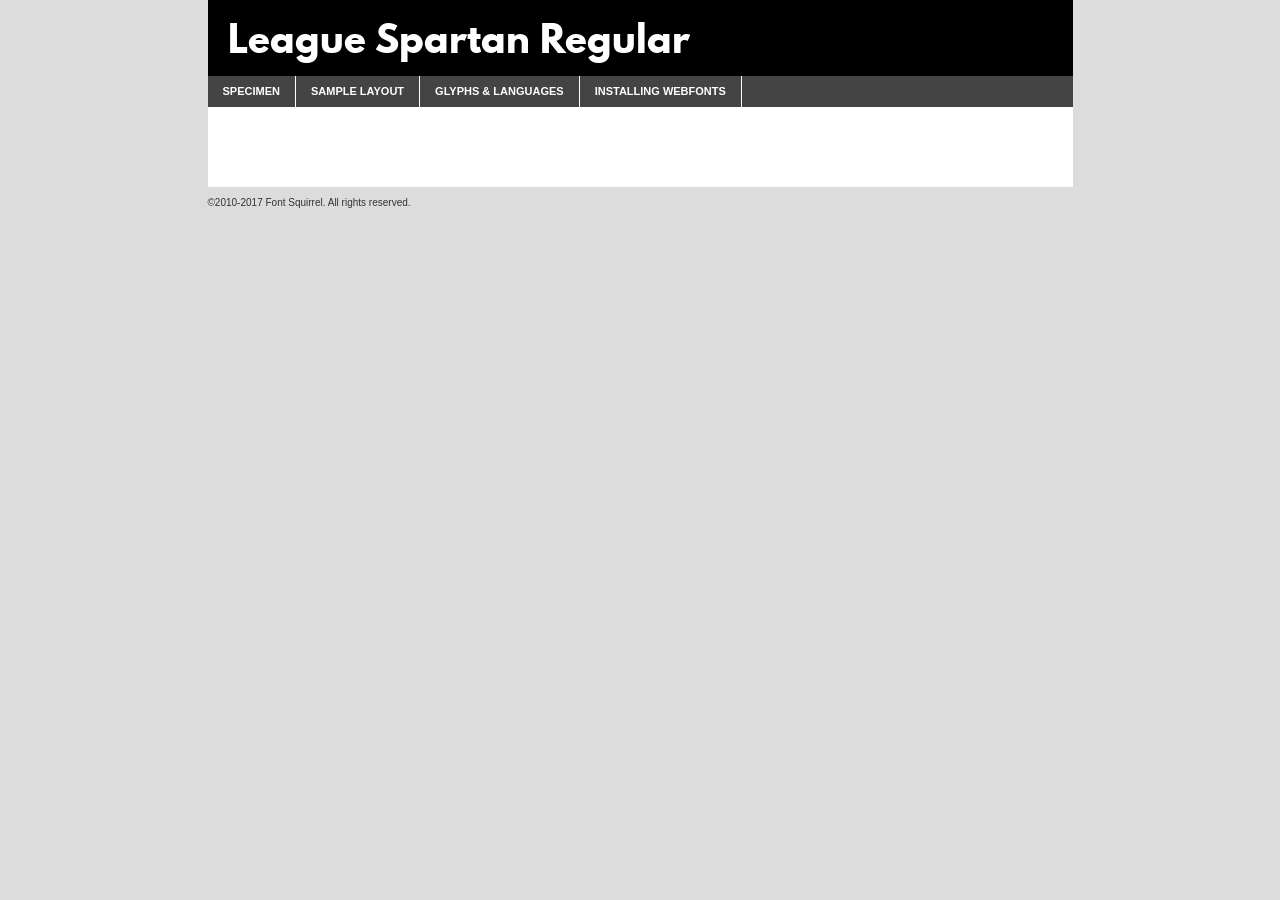
<file: font/league-spartan/leaguespartan-bold-demo.html>
<!DOCTYPE html PUBLIC "-//W3C//DTD XHTML 1.0 Transitional//EN"
	"http://www.w3.org/TR/xhtml1/DTD/xhtml1-transitional.dtd">

<html xmlns="http://www.w3.org/1999/xhtml" xml:lang="en" lang="en">
<head>
	<meta http-equiv="Content-Type" content="text/html; charset=utf-8" />
	<script src="http://ajax.googleapis.com/ajax/libs/jquery/1.7.2/jquery.min.js" type="text/javascript" charset="utf-8"></script>
	<script type="text/javascript">
	(function($){$.fn.easyTabs=function(option){var param=jQuery.extend({fadeSpeed:"fast",defaultContent:1,activeClass:'active'},option);$(this).each(function(){var thisId="#"+this.id;if(param.defaultContent==''){param.defaultContent=1;}
	if(typeof param.defaultContent=="number")
	{var defaultTab=$(thisId+" .tabs li:eq("+(param.defaultContent-1)+") a").attr('href').substr(1);}else{var defaultTab=param.defaultContent;}
	$(thisId+" .tabs li a").each(function(){var tabToHide=$(this).attr('href').substr(1);$("#"+tabToHide).addClass('easytabs-tab-content');});hideAll();changeContent(defaultTab);function hideAll(){$(thisId+" .easytabs-tab-content").hide();}
	function changeContent(tabId){hideAll();$(thisId+" .tabs li").removeClass(param.activeClass);$(thisId+" .tabs li a[href=#"+tabId+"]").closest('li').addClass(param.activeClass);if(param.fadeSpeed!="none")
	{$(thisId+" #"+tabId).fadeIn(param.fadeSpeed);}else{$(thisId+" #"+tabId).show();}}
	$(thisId+" .tabs li").click(function(){var tabId=$(this).find('a').attr('href').substr(1);changeContent(tabId);return false;});});}})(jQuery);
	</script>
	<link rel="stylesheet" href="specimen_files/specimen_stylesheet.css" type="text/css" charset="utf-8" />
	<link rel="stylesheet" href="stylesheet.css" type="text/css" charset="utf-8" />

	<style type="text/css">
					body{
				font-family: 'league_spartanbold';
							}
		</style>

	<title>League Spartan Regular Specimen</title>
	
	
	<script type="text/javascript" charset="utf-8">
		$(document).ready(function() {
			$('#container').easyTabs({defaultContent:1});
		});
	</script>
</head>

<body>
<div id="container">
	<div id="header">
		League Spartan Regular	</div>
	<ul class="tabs">
		<li><a href="#specimen">Specimen</a></li>
		<li><a href="#layout">Sample Layout</a></li>
				<li><a href="#glyphs">Glyphs &amp; Languages</a></li>
		<li><a href="#installing">Installing Webfonts</a></li>
		
	</ul>
	
	<div id="main_content">

		
			<div id="specimen">
		
				<div class="section">
					<div class="grid12 firstcol">
						<div class="huge">AaBb</div>
					</div>
				</div>
		
				<div class="section">
					<div class="glyph_range">A&#x200B;B&#x200b;C&#x200b;D&#x200b;E&#x200b;F&#x200b;G&#x200b;H&#x200b;I&#x200b;J&#x200b;K&#x200b;L&#x200b;M&#x200b;N&#x200b;O&#x200b;P&#x200b;Q&#x200b;R&#x200b;S&#x200b;T&#x200b;U&#x200b;V&#x200b;W&#x200b;X&#x200b;Y&#x200b;Z&#x200b;a&#x200b;b&#x200b;c&#x200b;d&#x200b;e&#x200b;f&#x200b;g&#x200b;h&#x200b;i&#x200b;j&#x200b;k&#x200b;l&#x200b;m&#x200b;n&#x200b;o&#x200b;p&#x200b;q&#x200b;r&#x200b;s&#x200b;t&#x200b;u&#x200b;v&#x200b;w&#x200b;x&#x200b;y&#x200b;z&#x200b;1&#x200b;2&#x200b;3&#x200b;4&#x200b;5&#x200b;6&#x200b;7&#x200b;8&#x200b;9&#x200b;0&#x200b;&amp;&#x200b;.&#x200b;,&#x200b;?&#x200b;!&#x200b;&#64;&#x200b;(&#x200b;)&#x200b;#&#x200b;$&#x200b;%&#x200b;*&#x200b;+&#x200b;-&#x200b;=&#x200b;:&#x200b;;</div>
				</div>
				<div class="section">
					<div class="grid12 firstcol">
						<table class="sample_table">
							<tr><td>10</td><td class="size10">abcdefghijklmnopqrstuvwxyzABCDEFGHIJKLMNOPQRSTUVWXYZ0123456789abcdefghijklmnopqrstuvwxyzABCDEFGHIJKLMNOPQRSTUVWXYZ0123456789abcdefghijklmnopqrstuvwxyzABCDEFGHIJKLMNOPQRSTUVWXYZ</td></tr>
							<tr><td>11</td><td class="size11">abcdefghijklmnopqrstuvwxyzABCDEFGHIJKLMNOPQRSTUVWXYZ0123456789abcdefghijklmnopqrstuvwxyzABCDEFGHIJKLMNOPQRSTUVWXYZ0123456789abcdefghijklmnopqrstuvwxyzABCDEFGHIJKLMNOPQRSTUVWXYZ</td></tr>
							<tr><td>12</td><td class="size12">abcdefghijklmnopqrstuvwxyzABCDEFGHIJKLMNOPQRSTUVWXYZ0123456789abcdefghijklmnopqrstuvwxyzABCDEFGHIJKLMNOPQRSTUVWXYZ0123456789abcdefghijklmnopqrstuvwxyzABCDEFGHIJKLMNOPQRSTUVWXYZ</td></tr>
							<tr><td>13</td><td class="size13">abcdefghijklmnopqrstuvwxyzABCDEFGHIJKLMNOPQRSTUVWXYZ0123456789abcdefghijklmnopqrstuvwxyzABCDEFGHIJKLMNOPQRSTUVWXYZ0123456789abcdefghijklmnopqrstuvwxyzABCDEFGHIJKLMNOPQRSTUVWXYZ</td></tr>
							<tr><td>14</td><td class="size14">abcdefghijklmnopqrstuvwxyzABCDEFGHIJKLMNOPQRSTUVWXYZ0123456789abcdefghijklmnopqrstuvwxyzABCDEFGHIJKLMNOPQRSTUVWXYZ0123456789abcdefghijklmnopqrstuvwxyzABCDEFGHIJKLMNOPQRSTUVWXYZ</td></tr>
							<tr><td>16</td><td class="size16">abcdefghijklmnopqrstuvwxyzABCDEFGHIJKLMNOPQRSTUVWXYZ0123456789abcdefghijklmnopqrstuvwxyzABCDEFGHIJKLMNOPQRSTUVWXYZ</td></tr>
							<tr><td>18</td><td class="size18">abcdefghijklmnopqrstuvwxyzABCDEFGHIJKLMNOPQRSTUVWXYZ0123456789abcdefghijklmnopqrstuvwxyzABCDEFGHIJKLMNOPQRSTUVWXYZ</td></tr>
							<tr><td>20</td><td class="size20">abcdefghijklmnopqrstuvwxyzABCDEFGHIJKLMNOPQRSTUVWXYZ0123456789abcdefghijklmnopqrstuvwxyzABCDEFGHIJKLMNOPQRSTUVWXYZ</td></tr>
							<tr><td>24</td><td class="size24">abcdefghijklmnopqrstuvwxyzABCDEFGHIJKLMNOPQRSTUVWXYZ0123456789abcdefghijklmnopqrstuvwxyzABCDEFGHIJKLMNOPQRSTUVWXYZ</td></tr>
							<tr><td>30</td><td class="size30">abcdefghijklmnopqrstuvwxyzABCDEFGHIJKLMNOPQRSTUVWXYZ0123456789abcdefghijklmnopqrstuvwxyzABCDEFGHIJKLMNOPQRSTUVWXYZ</td></tr>
							<tr><td>36</td><td class="size36">abcdefghijklmnopqrstuvwxyzABCDEFGHIJKLMNOPQRSTUVWXYZ0123456789abcdefghijklmnopqrstuvwxyzABCDEFGHIJKLMNOPQRSTUVWXYZ</td></tr>
							<tr><td>48</td><td class="size48">abcdefghijklmnopqrstuvwxyzABCDEFGHIJKLMNOPQRSTUVWXYZ0123456789abcdefghijklmnopqrstuvwxyzABCDEFGHIJKLMNOPQRSTUVWXYZ</td></tr>
							<tr><td>60</td><td class="size60">abcdefghijklmnopqrstuvwxyzABCDEFGHIJKLMNOPQRSTUVWXYZ0123456789abcdefghijklmnopqrstuvwxyzABCDEFGHIJKLMNOPQRSTUVWXYZ</td></tr>
							<tr><td>72</td><td class="size72">abcdefghijklmnopqrstuvwxyzABCDEFGHIJKLMNOPQRSTUVWXYZ0123456789abcdefghijklmnopqrstuvwxyzABCDEFGHIJKLMNOPQRSTUVWXYZ</td></tr>
							<tr><td>90</td><td class="size90">abcdefghijklmnopqrstuvwxyzABCDEFGHIJKLMNOPQRSTUVWXYZ0123456789abcdefghijklmnopqrstuvwxyzABCDEFGHIJKLMNOPQRSTUVWXYZ</td></tr>
						</table>
				
					</div>
			
				</div>
		
		
		
								<div class="section" id="bodycomparison">


										<div id="xheight">
				<div class="fontbody">&#x25FC;&#x25FC;&#x25FC;&#x25FC;&#x25FC;&#x25FC;&#x25FC;&#x25FC;&#x25FC;&#x25FC;&#x25FC;&#x25FC;&#x25FC;&#x25FC;&#x25FC;&#x25FC;&#x25FC;&#x25FC;&#x25FC;&#x25FC;&#x25FC;&#x25FC;&#x25FC;&#x25FC;&#x25FC;&#x25FC;&#x25FC;&#x25FC;&#x25FC;&#x25FC;&#x25FC;&#x25FC;&#x25FC;&#x25FC;&#x25FC;&#x25FC;&#x25FC;&#x25FC;&#x25FC;&#x25FC;&#x25FC;&#x25FC;&#x25FC;&#x25FC;&#x25FC;&#x25FC;&#x25FC;&#x25FC;&#x25FC;&#x25FC;&#x25FC;&#x25FC;&#x25FC;&#x25FC;&#x25FC;&#x25FC;&#x25FC;&#x25FC;&#x25FC;&#x25FC;&#x25FC;&#x25FC;&#x25FC;&#x25FC;&#x25FC;&#x25FC;&#x25FC;&#x25FC;&#x25FC;&#x25FC;&#x25FC;&#x25FC;&#x25FC;&#x25FC;&#x25FC;&#x25FC;&#x25FC;&#x25FC;&#x25FC;&#x25FC;&#x25FC;&#x25FC;&#x25FC;&#x25FC;&#x25FC;&#x25FC;&#x25FC;&#x25FC;&#x25FC;&#x25FC;&#x25FC;&#x25FC;&#x25FC;&#x25FC;&#x25FC;&#x25FC;&#x25FC;&#x25FC;&#x25FC;body</div><div class="arialbody">body</div><div class="verdanabody">body</div><div class="georgiabody">body</div></div>
										<div class="fontbody" style="z-index:1">
											body<span>League Spartan Regular</span>
										</div>
										<div class="arialbody" style="z-index:1">
											body<span>Arial</span>
										</div>
										<div class="verdanabody" style="z-index:1">
											body<span>Verdana</span>
										</div>
										<div class="georgiabody" style="z-index:1">
											body<span>Georgia</span>
										</div>



								</div>
		
		
				<div class="section psample psample_row1" id="">
					
					<div class="grid2 firstcol">
						<p class="size10"><span>10.</span>Aenean lacinia bibendum nulla sed consectetur. Fusce dapibus, tellus ac cursus commodo, tortor mauris condimentum nibh, ut fermentum massa justo sit amet risus. Nullam id dolor id nibh ultricies vehicula ut id elit. Cum sociis natoque penatibus et magnis dis parturient montes, nascetur ridiculus mus. Nulla vitae elit libero, a pharetra augue.</p>
			
					</div>
					<div class="grid3">
						<p class="size11"><span>11.</span>Aenean lacinia bibendum nulla sed consectetur. Fusce dapibus, tellus ac cursus commodo, tortor mauris condimentum nibh, ut fermentum massa justo sit amet risus. Nullam id dolor id nibh ultricies vehicula ut id elit. Cum sociis natoque penatibus et magnis dis parturient montes, nascetur ridiculus mus. Nulla vitae elit libero, a pharetra augue.</p>
			
					</div>
					<div class="grid3">
						<p class="size12"><span>12.</span>Aenean lacinia bibendum nulla sed consectetur. Fusce dapibus, tellus ac cursus commodo, tortor mauris condimentum nibh, ut fermentum massa justo sit amet risus. Nullam id dolor id nibh ultricies vehicula ut id elit. Cum sociis natoque penatibus et magnis dis parturient montes, nascetur ridiculus mus. Nulla vitae elit libero, a pharetra augue.</p>
			
					</div>
					<div class="grid4">
						<p class="size13"><span>13.</span>Aenean lacinia bibendum nulla sed consectetur. Fusce dapibus, tellus ac cursus commodo, tortor mauris condimentum nibh, ut fermentum massa justo sit amet risus. Nullam id dolor id nibh ultricies vehicula ut id elit. Cum sociis natoque penatibus et magnis dis parturient montes, nascetur ridiculus mus. Nulla vitae elit libero, a pharetra augue.</p>
			
					</div>
					<div class="white_blend"></div>
					
				</div>
				<div class="section psample psample_row2" id="">
					<div class="grid3 firstcol">
						<p class="size14"><span>14.</span>Aenean lacinia bibendum nulla sed consectetur. Fusce dapibus, tellus ac cursus commodo, tortor mauris condimentum nibh, ut fermentum massa justo sit amet risus. Nullam id dolor id nibh ultricies vehicula ut id elit. Cum sociis natoque penatibus et magnis dis parturient montes, nascetur ridiculus mus. Nulla vitae elit libero, a pharetra augue.</p>
			
					</div>
					<div class="grid4">
						<p class="size16"><span>16.</span>Aenean lacinia bibendum nulla sed consectetur. Fusce dapibus, tellus ac cursus commodo, tortor mauris condimentum nibh, ut fermentum massa justo sit amet risus. Nullam id dolor id nibh ultricies vehicula ut id elit. Cum sociis natoque penatibus et magnis dis parturient montes, nascetur ridiculus mus. Nulla vitae elit libero, a pharetra augue.</p>
			
					</div>
					<div class="grid5">
						<p class="size18"><span>18.</span>Aenean lacinia bibendum nulla sed consectetur. Fusce dapibus, tellus ac cursus commodo, tortor mauris condimentum nibh, ut fermentum massa justo sit amet risus. Nullam id dolor id nibh ultricies vehicula ut id elit. Cum sociis natoque penatibus et magnis dis parturient montes, nascetur ridiculus mus. Nulla vitae elit libero, a pharetra augue.</p>
			
					</div>

					<div class="white_blend"></div>

				</div>
				
				<div class="section psample psample_row3" id="">
					<div class="grid5 firstcol">
						<p class="size20"><span>20.</span>Aenean lacinia bibendum nulla sed consectetur. Fusce dapibus, tellus ac cursus commodo, tortor mauris condimentum nibh, ut fermentum massa justo sit amet risus. Nullam id dolor id nibh ultricies vehicula ut id elit. Cum sociis natoque penatibus et magnis dis parturient montes, nascetur ridiculus mus. Nulla vitae elit libero, a pharetra augue.</p>
					</div>
					<div class="grid7">
						<p class="size24"><span>24.</span>Aenean lacinia bibendum nulla sed consectetur. Fusce dapibus, tellus ac cursus commodo, tortor mauris condimentum nibh, ut fermentum massa justo sit amet risus. Nullam id dolor id nibh ultricies vehicula ut id elit. Cum sociis natoque penatibus et magnis dis parturient montes, nascetur ridiculus mus. Nulla vitae elit libero, a pharetra augue.</p>
					</div>
					
					<div class="white_blend"></div>
					
				</div>
				
				<div class="section psample psample_row4" id="">
					<div class="grid12 firstcol">
						<p class="size30"><span>30.</span>Aenean lacinia bibendum nulla sed consectetur. Fusce dapibus, tellus ac cursus commodo, tortor mauris condimentum nibh, ut fermentum massa justo sit amet risus. Nullam id dolor id nibh ultricies vehicula ut id elit. Cum sociis natoque penatibus et magnis dis parturient montes, nascetur ridiculus mus. Nulla vitae elit libero, a pharetra augue.</p>
					</div>
					<div class="white_blend"></div>
					
				</div>
				
				
				
				<div class="section psample psample_row1 fullreverse">
					<div class="grid2 firstcol">
						<p class="size10"><span>10.</span>Aenean lacinia bibendum nulla sed consectetur. Fusce dapibus, tellus ac cursus commodo, tortor mauris condimentum nibh, ut fermentum massa justo sit amet risus. Nullam id dolor id nibh ultricies vehicula ut id elit. Cum sociis natoque penatibus et magnis dis parturient montes, nascetur ridiculus mus. Nulla vitae elit libero, a pharetra augue.</p>
			
					</div>
					<div class="grid3">
						<p class="size11"><span>11.</span>Aenean lacinia bibendum nulla sed consectetur. Fusce dapibus, tellus ac cursus commodo, tortor mauris condimentum nibh, ut fermentum massa justo sit amet risus. Nullam id dolor id nibh ultricies vehicula ut id elit. Cum sociis natoque penatibus et magnis dis parturient montes, nascetur ridiculus mus. Nulla vitae elit libero, a pharetra augue.</p>
			
					</div>
					<div class="grid3">
						<p class="size12"><span>12.</span>Aenean lacinia bibendum nulla sed consectetur. Fusce dapibus, tellus ac cursus commodo, tortor mauris condimentum nibh, ut fermentum massa justo sit amet risus. Nullam id dolor id nibh ultricies vehicula ut id elit. Cum sociis natoque penatibus et magnis dis parturient montes, nascetur ridiculus mus. Nulla vitae elit libero, a pharetra augue.</p>
			
					</div>
					<div class="grid4">
						<p class="size13"><span>13.</span>Aenean lacinia bibendum nulla sed consectetur. Fusce dapibus, tellus ac cursus commodo, tortor mauris condimentum nibh, ut fermentum massa justo sit amet risus. Nullam id dolor id nibh ultricies vehicula ut id elit. Cum sociis natoque penatibus et magnis dis parturient montes, nascetur ridiculus mus. Nulla vitae elit libero, a pharetra augue.</p>
			
					</div>
					<div class="black_blend"></div>
					
				</div>
				
				<div class="section psample psample_row2 fullreverse">
					<div class="grid3 firstcol">
						<p class="size14"><span>14.</span>Aenean lacinia bibendum nulla sed consectetur. Fusce dapibus, tellus ac cursus commodo, tortor mauris condimentum nibh, ut fermentum massa justo sit amet risus. Nullam id dolor id nibh ultricies vehicula ut id elit. Cum sociis natoque penatibus et magnis dis parturient montes, nascetur ridiculus mus. Nulla vitae elit libero, a pharetra augue.</p>
			
					</div>
					<div class="grid4">
						<p class="size16"><span>16.</span>Aenean lacinia bibendum nulla sed consectetur. Fusce dapibus, tellus ac cursus commodo, tortor mauris condimentum nibh, ut fermentum massa justo sit amet risus. Nullam id dolor id nibh ultricies vehicula ut id elit. Cum sociis natoque penatibus et magnis dis parturient montes, nascetur ridiculus mus. Nulla vitae elit libero, a pharetra augue.</p>
			
					</div>
					<div class="grid5">
						<p class="size18"><span>18.</span>Aenean lacinia bibendum nulla sed consectetur. Fusce dapibus, tellus ac cursus commodo, tortor mauris condimentum nibh, ut fermentum massa justo sit amet risus. Nullam id dolor id nibh ultricies vehicula ut id elit. Cum sociis natoque penatibus et magnis dis parturient montes, nascetur ridiculus mus. Nulla vitae elit libero, a pharetra augue.</p>
			
					</div>
					<div class="black_blend"></div>

				</div>
				
				<div class="section psample fullreverse psample_row3" id="">
					<div class="grid5 firstcol">
						<p class="size20"><span>20.</span>Aenean lacinia bibendum nulla sed consectetur. Fusce dapibus, tellus ac cursus commodo, tortor mauris condimentum nibh, ut fermentum massa justo sit amet risus. Nullam id dolor id nibh ultricies vehicula ut id elit. Cum sociis natoque penatibus et magnis dis parturient montes, nascetur ridiculus mus. Nulla vitae elit libero, a pharetra augue.</p>
					</div>
					<div class="grid7">
						<p class="size24"><span>24.</span>Aenean lacinia bibendum nulla sed consectetur. Fusce dapibus, tellus ac cursus commodo, tortor mauris condimentum nibh, ut fermentum massa justo sit amet risus. Nullam id dolor id nibh ultricies vehicula ut id elit. Cum sociis natoque penatibus et magnis dis parturient montes, nascetur ridiculus mus. Nulla vitae elit libero, a pharetra augue.</p>
					</div>
					
					<div class="black_blend"></div>
					
				</div>
				
				<div class="section psample fullreverse psample_row4" id="" style="border-bottom: 20px #000 solid;">
					<div class="grid12 firstcol">
						<p class="size30"><span>30.</span>Aenean lacinia bibendum nulla sed consectetur. Fusce dapibus, tellus ac cursus commodo, tortor mauris condimentum nibh, ut fermentum massa justo sit amet risus. Nullam id dolor id nibh ultricies vehicula ut id elit. Cum sociis natoque penatibus et magnis dis parturient montes, nascetur ridiculus mus. Nulla vitae elit libero, a pharetra augue.</p>
					</div>
					<div class="black_blend"></div>
					
				</div>
				
				
				
				
			</div>
			
			<div id="layout">
				
				<div class="section">
					
					<div class="grid12 firstcol">
						<h1>Lorem Ipsum Dolor</h1>
						<h2>Etiam porta sem malesuada magna mollis euismod</h2>
						
						<p class="byline">By <a href="#link">Aenean Lacinia</a></p>
					</div>
				</div>
				<div class="section">
					<div class="grid8 firstcol">
						<p class="large">Donec sed odio dui. Morbi leo risus, porta ac consectetur ac, vestibulum at eros. Fusce dapibus, tellus ac cursus commodo, tortor mauris condimentum nibh, ut fermentum massa justo sit amet risus. </p>

						
						<h3>Pellentesque ornare sem</h3>

						<p>Maecenas sed diam eget risus varius blandit sit amet non magna. Maecenas faucibus mollis interdum. Donec ullamcorper nulla non metus auctor fringilla. Nullam id dolor id nibh ultricies vehicula ut id elit. Nullam id dolor id nibh ultricies vehicula ut id elit. </p>

						<p>Aenean eu leo quam. Pellentesque ornare sem lacinia quam venenatis vestibulum. Lorem ipsum dolor sit amet, consectetur adipiscing elit. Cum sociis natoque penatibus et magnis dis parturient montes, nascetur ridiculus mus. </p>

						<p>Nulla vitae elit libero, a pharetra augue. Praesent commodo cursus magna, vel scelerisque nisl consectetur et. Aenean lacinia bibendum nulla sed consectetur. </p>

						<p>Nullam quis risus eget urna mollis ornare vel eu leo. Nullam quis risus eget urna mollis ornare vel eu leo. Maecenas sed diam eget risus varius blandit sit amet non magna. Donec ullamcorper nulla non metus auctor fringilla. </p>

						<h3>Cras mattis consectetur</h3>

						<p>Aenean eu leo quam. Pellentesque ornare sem lacinia quam venenatis vestibulum. Aenean lacinia bibendum nulla sed consectetur. Integer posuere erat a ante venenatis dapibus posuere velit aliquet. Cras mattis consectetur purus sit amet fermentum. </p>

						<p>Nullam id dolor id nibh ultricies vehicula ut id elit. Nullam quis risus eget urna mollis ornare vel eu leo. Cras mattis consectetur purus sit amet fermentum.</p>
					</div>
					
					<div class="grid4 sidebar">
						
						<div class="box reverse">
							<p class="last">Nullam quis risus eget urna mollis ornare vel eu leo. Donec ullamcorper nulla non metus auctor fringilla. Cras mattis consectetur purus sit amet fermentum. Sed posuere consectetur est at lobortis. Lorem ipsum dolor sit amet, consectetur adipiscing elit. </p>
						</div>
						
						<p class="caption">Maecenas sed diam eget risus varius.</p>

						<p>Vestibulum id ligula porta felis euismod semper. Integer posuere erat a ante venenatis dapibus posuere velit aliquet. Vestibulum id ligula porta felis euismod semper. Sed posuere consectetur est at lobortis. Maecenas sed diam eget risus varius blandit sit amet non magna. Fusce dapibus, tellus ac cursus commodo, tortor mauris condimentum nibh, ut fermentum massa justo sit amet risus. </p>

					

						<p>Duis mollis, est non commodo luctus, nisi erat porttitor ligula, eget lacinia odio sem nec elit. Aenean lacinia bibendum nulla sed consectetur. Vivamus sagittis lacus vel augue laoreet rutrum faucibus dolor auctor. Aenean lacinia bibendum nulla sed consectetur. Nullam quis risus eget urna mollis ornare vel eu leo. </p>

						<p>Praesent commodo cursus magna, vel scelerisque nisl consectetur et. Donec ullamcorper nulla non metus auctor fringilla. Maecenas faucibus mollis interdum. Fusce dapibus, tellus ac cursus commodo, tortor mauris condimentum nibh, ut fermentum massa justo sit amet risus. </p>

					</div>
				</div>
				
			</div>


			



		<div id="glyphs">
			<div class="section">
				<div class="grid12 firstcol">
			
				<h1>Language Support</h1>
				<p>The subset of League Spartan Regular in this kit supports the following languages:<br />
			
					Albanian, Basque, Breton, Chamorro, Danish, Dutch, English, Faroese, Finnish, French, Frisian, Galician, German, Icelandic, Italian, Malagasy, Norwegian, Portuguese, Spanish, Alsatian, Aragonese, Arapaho, Arrernte, Asturian, Aymara, Bislama, Cebuano, Corsican, Fijian, French_creole, Genoese, Gilbertese, Greenlandic, Haitian_creole, Hiligaynon, Hmong, Hopi, Ibanag, Iloko_ilokano, Indonesian, Interglossa_glosa, Interlingua, Irish_gaelic, Jerriais, Lojban, Lombard, Luxembourgeois, Manx, Mohawk, Norfolk_pitcairnese, Occitan, Oromo, Pangasinan, Papiamento, Piedmontese, Potawatomi, Rhaeto-romance, Romansh, Rotokas, Sami_lule, Samoan, Sardinian, Scots_gaelic, Seychelles_creole, Shona, Sicilian, Somali, Southern_ndebele, Swahili, Swati_swazi, Tagalog_filipino_pilipino, Tetum, Tok_pisin, Uyghur_latinized, Volapuk, Walloon, Warlpiri, Xhosa, Yapese, Zulu, Latinbasic, Ubasic, Demo				</p>
				<h1>Glyph Chart</h1>
				<p>The subset of League Spartan Regular in this kit includes all the glyphs listed below. Unicode entities are included above each glyph to help you insert individual characters into your layout.</p>
				<div id="glyph_chart">
			
																				 <div><p>&amp;#32;</p>&#32;</div>
																				 <div><p>&amp;#33;</p>&#33;</div>
																				 <div><p>&amp;#34;</p>&#34;</div>
																				 <div><p>&amp;#35;</p>&#35;</div>
																				 <div><p>&amp;#36;</p>&#36;</div>
																				 <div><p>&amp;#37;</p>&#37;</div>
																				 <div><p>&amp;#38;</p>&#38;</div>
																				 <div><p>&amp;#39;</p>&#39;</div>
																				 <div><p>&amp;#40;</p>&#40;</div>
																				 <div><p>&amp;#41;</p>&#41;</div>
																				 <div><p>&amp;#42;</p>&#42;</div>
																				 <div><p>&amp;#43;</p>&#43;</div>
																				 <div><p>&amp;#44;</p>&#44;</div>
																				 <div><p>&amp;#45;</p>&#45;</div>
																				 <div><p>&amp;#46;</p>&#46;</div>
																				 <div><p>&amp;#47;</p>&#47;</div>
																				 <div><p>&amp;#48;</p>&#48;</div>
																				 <div><p>&amp;#49;</p>&#49;</div>
																				 <div><p>&amp;#50;</p>&#50;</div>
																				 <div><p>&amp;#51;</p>&#51;</div>
																				 <div><p>&amp;#52;</p>&#52;</div>
																				 <div><p>&amp;#53;</p>&#53;</div>
																				 <div><p>&amp;#54;</p>&#54;</div>
																				 <div><p>&amp;#55;</p>&#55;</div>
																				 <div><p>&amp;#56;</p>&#56;</div>
																				 <div><p>&amp;#57;</p>&#57;</div>
																				 <div><p>&amp;#58;</p>&#58;</div>
																				 <div><p>&amp;#59;</p>&#59;</div>
																				 <div><p>&amp;#60;</p>&#60;</div>
																				 <div><p>&amp;#61;</p>&#61;</div>
																				 <div><p>&amp;#62;</p>&#62;</div>
																				 <div><p>&amp;#63;</p>&#63;</div>
																				 <div><p>&amp;#64;</p>&#64;</div>
																				 <div><p>&amp;#65;</p>&#65;</div>
																				 <div><p>&amp;#66;</p>&#66;</div>
																				 <div><p>&amp;#67;</p>&#67;</div>
																				 <div><p>&amp;#68;</p>&#68;</div>
																				 <div><p>&amp;#69;</p>&#69;</div>
																				 <div><p>&amp;#70;</p>&#70;</div>
																				 <div><p>&amp;#71;</p>&#71;</div>
																				 <div><p>&amp;#72;</p>&#72;</div>
																				 <div><p>&amp;#73;</p>&#73;</div>
																				 <div><p>&amp;#74;</p>&#74;</div>
																				 <div><p>&amp;#75;</p>&#75;</div>
																				 <div><p>&amp;#76;</p>&#76;</div>
																				 <div><p>&amp;#77;</p>&#77;</div>
																				 <div><p>&amp;#78;</p>&#78;</div>
																				 <div><p>&amp;#79;</p>&#79;</div>
																				 <div><p>&amp;#80;</p>&#80;</div>
																				 <div><p>&amp;#81;</p>&#81;</div>
																				 <div><p>&amp;#82;</p>&#82;</div>
																				 <div><p>&amp;#83;</p>&#83;</div>
																				 <div><p>&amp;#84;</p>&#84;</div>
																				 <div><p>&amp;#85;</p>&#85;</div>
																				 <div><p>&amp;#86;</p>&#86;</div>
																				 <div><p>&amp;#87;</p>&#87;</div>
																				 <div><p>&amp;#88;</p>&#88;</div>
																				 <div><p>&amp;#89;</p>&#89;</div>
																				 <div><p>&amp;#90;</p>&#90;</div>
																				 <div><p>&amp;#91;</p>&#91;</div>
																				 <div><p>&amp;#92;</p>&#92;</div>
																				 <div><p>&amp;#93;</p>&#93;</div>
																				 <div><p>&amp;#94;</p>&#94;</div>
																				 <div><p>&amp;#95;</p>&#95;</div>
																				 <div><p>&amp;#96;</p>&#96;</div>
																				 <div><p>&amp;#97;</p>&#97;</div>
																				 <div><p>&amp;#98;</p>&#98;</div>
																				 <div><p>&amp;#99;</p>&#99;</div>
																				 <div><p>&amp;#100;</p>&#100;</div>
																				 <div><p>&amp;#101;</p>&#101;</div>
																				 <div><p>&amp;#102;</p>&#102;</div>
																				 <div><p>&amp;#103;</p>&#103;</div>
																				 <div><p>&amp;#104;</p>&#104;</div>
																				 <div><p>&amp;#105;</p>&#105;</div>
																				 <div><p>&amp;#106;</p>&#106;</div>
																				 <div><p>&amp;#107;</p>&#107;</div>
																				 <div><p>&amp;#108;</p>&#108;</div>
																				 <div><p>&amp;#109;</p>&#109;</div>
																				 <div><p>&amp;#110;</p>&#110;</div>
																				 <div><p>&amp;#111;</p>&#111;</div>
																				 <div><p>&amp;#112;</p>&#112;</div>
																				 <div><p>&amp;#113;</p>&#113;</div>
																				 <div><p>&amp;#114;</p>&#114;</div>
																				 <div><p>&amp;#115;</p>&#115;</div>
																				 <div><p>&amp;#116;</p>&#116;</div>
																				 <div><p>&amp;#117;</p>&#117;</div>
																				 <div><p>&amp;#118;</p>&#118;</div>
																				 <div><p>&amp;#119;</p>&#119;</div>
																				 <div><p>&amp;#120;</p>&#120;</div>
																				 <div><p>&amp;#121;</p>&#121;</div>
																				 <div><p>&amp;#122;</p>&#122;</div>
																				 <div><p>&amp;#123;</p>&#123;</div>
																				 <div><p>&amp;#124;</p>&#124;</div>
																				 <div><p>&amp;#125;</p>&#125;</div>
																				 <div><p>&amp;#126;</p>&#126;</div>
																				 <div><p>&amp;#160;</p>&#160;</div>
																				 <div><p>&amp;#161;</p>&#161;</div>
																				 <div><p>&amp;#162;</p>&#162;</div>
																				 <div><p>&amp;#163;</p>&#163;</div>
																				 <div><p>&amp;#165;</p>&#165;</div>
																				 <div><p>&amp;#166;</p>&#166;</div>
																				 <div><p>&amp;#167;</p>&#167;</div>
																				 <div><p>&amp;#168;</p>&#168;</div>
																				 <div><p>&amp;#169;</p>&#169;</div>
																				 <div><p>&amp;#170;</p>&#170;</div>
																				 <div><p>&amp;#171;</p>&#171;</div>
																				 <div><p>&amp;#173;</p>&#173;</div>
																				 <div><p>&amp;#174;</p>&#174;</div>
																				 <div><p>&amp;#175;</p>&#175;</div>
																				 <div><p>&amp;#176;</p>&#176;</div>
																				 <div><p>&amp;#177;</p>&#177;</div>
																				 <div><p>&amp;#178;</p>&#178;</div>
																				 <div><p>&amp;#179;</p>&#179;</div>
																				 <div><p>&amp;#180;</p>&#180;</div>
																				 <div><p>&amp;#182;</p>&#182;</div>
																				 <div><p>&amp;#183;</p>&#183;</div>
																				 <div><p>&amp;#184;</p>&#184;</div>
																				 <div><p>&amp;#185;</p>&#185;</div>
																				 <div><p>&amp;#186;</p>&#186;</div>
																				 <div><p>&amp;#187;</p>&#187;</div>
																				 <div><p>&amp;#188;</p>&#188;</div>
																				 <div><p>&amp;#189;</p>&#189;</div>
																				 <div><p>&amp;#190;</p>&#190;</div>
																				 <div><p>&amp;#191;</p>&#191;</div>
																				 <div><p>&amp;#192;</p>&#192;</div>
																				 <div><p>&amp;#193;</p>&#193;</div>
																				 <div><p>&amp;#194;</p>&#194;</div>
																				 <div><p>&amp;#195;</p>&#195;</div>
																				 <div><p>&amp;#196;</p>&#196;</div>
																				 <div><p>&amp;#197;</p>&#197;</div>
																				 <div><p>&amp;#198;</p>&#198;</div>
																				 <div><p>&amp;#199;</p>&#199;</div>
																				 <div><p>&amp;#200;</p>&#200;</div>
																				 <div><p>&amp;#201;</p>&#201;</div>
																				 <div><p>&amp;#202;</p>&#202;</div>
																				 <div><p>&amp;#203;</p>&#203;</div>
																				 <div><p>&amp;#204;</p>&#204;</div>
																				 <div><p>&amp;#205;</p>&#205;</div>
																				 <div><p>&amp;#206;</p>&#206;</div>
																				 <div><p>&amp;#207;</p>&#207;</div>
																				 <div><p>&amp;#208;</p>&#208;</div>
																				 <div><p>&amp;#209;</p>&#209;</div>
																				 <div><p>&amp;#210;</p>&#210;</div>
																				 <div><p>&amp;#211;</p>&#211;</div>
																				 <div><p>&amp;#212;</p>&#212;</div>
																				 <div><p>&amp;#213;</p>&#213;</div>
																				 <div><p>&amp;#214;</p>&#214;</div>
																				 <div><p>&amp;#215;</p>&#215;</div>
																				 <div><p>&amp;#216;</p>&#216;</div>
																				 <div><p>&amp;#217;</p>&#217;</div>
																				 <div><p>&amp;#218;</p>&#218;</div>
																				 <div><p>&amp;#219;</p>&#219;</div>
																				 <div><p>&amp;#220;</p>&#220;</div>
																				 <div><p>&amp;#221;</p>&#221;</div>
																				 <div><p>&amp;#222;</p>&#222;</div>
																				 <div><p>&amp;#223;</p>&#223;</div>
																				 <div><p>&amp;#224;</p>&#224;</div>
																				 <div><p>&amp;#225;</p>&#225;</div>
																				 <div><p>&amp;#226;</p>&#226;</div>
																				 <div><p>&amp;#227;</p>&#227;</div>
																				 <div><p>&amp;#228;</p>&#228;</div>
																				 <div><p>&amp;#229;</p>&#229;</div>
																				 <div><p>&amp;#230;</p>&#230;</div>
																				 <div><p>&amp;#231;</p>&#231;</div>
																				 <div><p>&amp;#232;</p>&#232;</div>
																				 <div><p>&amp;#233;</p>&#233;</div>
																				 <div><p>&amp;#234;</p>&#234;</div>
																				 <div><p>&amp;#235;</p>&#235;</div>
																				 <div><p>&amp;#236;</p>&#236;</div>
																				 <div><p>&amp;#237;</p>&#237;</div>
																				 <div><p>&amp;#238;</p>&#238;</div>
																				 <div><p>&amp;#239;</p>&#239;</div>
																				 <div><p>&amp;#240;</p>&#240;</div>
																				 <div><p>&amp;#241;</p>&#241;</div>
																				 <div><p>&amp;#242;</p>&#242;</div>
																				 <div><p>&amp;#243;</p>&#243;</div>
																				 <div><p>&amp;#244;</p>&#244;</div>
																				 <div><p>&amp;#245;</p>&#245;</div>
																				 <div><p>&amp;#246;</p>&#246;</div>
																				 <div><p>&amp;#247;</p>&#247;</div>
																				 <div><p>&amp;#248;</p>&#248;</div>
																				 <div><p>&amp;#249;</p>&#249;</div>
																				 <div><p>&amp;#250;</p>&#250;</div>
																				 <div><p>&amp;#251;</p>&#251;</div>
																				 <div><p>&amp;#252;</p>&#252;</div>
																				 <div><p>&amp;#253;</p>&#253;</div>
																				 <div><p>&amp;#254;</p>&#254;</div>
																				 <div><p>&amp;#255;</p>&#255;</div>
																				 <div><p>&amp;#338;</p>&#338;</div>
																				 <div><p>&amp;#339;</p>&#339;</div>
																				 <div><p>&amp;#376;</p>&#376;</div>
																				 <div><p>&amp;#710;</p>&#710;</div>
																				 <div><p>&amp;#732;</p>&#732;</div>
																				 <div><p>&amp;#8192;</p>&#8192;</div>
																				 <div><p>&amp;#8193;</p>&#8193;</div>
																				 <div><p>&amp;#8194;</p>&#8194;</div>
																				 <div><p>&amp;#8195;</p>&#8195;</div>
																				 <div><p>&amp;#8196;</p>&#8196;</div>
																				 <div><p>&amp;#8197;</p>&#8197;</div>
																				 <div><p>&amp;#8198;</p>&#8198;</div>
																				 <div><p>&amp;#8199;</p>&#8199;</div>
																				 <div><p>&amp;#8200;</p>&#8200;</div>
																				 <div><p>&amp;#8201;</p>&#8201;</div>
																				 <div><p>&amp;#8202;</p>&#8202;</div>
																				 <div><p>&amp;#8208;</p>&#8208;</div>
																				 <div><p>&amp;#8209;</p>&#8209;</div>
																				 <div><p>&amp;#8210;</p>&#8210;</div>
																				 <div><p>&amp;#8211;</p>&#8211;</div>
																				 <div><p>&amp;#8212;</p>&#8212;</div>
																				 <div><p>&amp;#8216;</p>&#8216;</div>
																				 <div><p>&amp;#8217;</p>&#8217;</div>
																				 <div><p>&amp;#8218;</p>&#8218;</div>
																				 <div><p>&amp;#8220;</p>&#8220;</div>
																				 <div><p>&amp;#8221;</p>&#8221;</div>
																				 <div><p>&amp;#8222;</p>&#8222;</div>
																				 <div><p>&amp;#8226;</p>&#8226;</div>
																				 <div><p>&amp;#8230;</p>&#8230;</div>
																				 <div><p>&amp;#8239;</p>&#8239;</div>
																				 <div><p>&amp;#8249;</p>&#8249;</div>
																				 <div><p>&amp;#8250;</p>&#8250;</div>
																				 <div><p>&amp;#8287;</p>&#8287;</div>
																				 <div><p>&amp;#8364;</p>&#8364;</div>
																				 <div><p>&amp;#8482;</p>&#8482;</div>
																				 <div><p>&amp;#9724;</p>&#9724;</div>
																				 <div><p>&amp;#64257;</p>&#64257;</div>
																				 <div><p>&amp;#64258;</p>&#64258;</div>
																				 <div><p>&amp;#64259;</p>&#64259;</div>
																				 <div><p>&amp;#64260;</p>&#64260;</div>
																																																</div>	
				</div>
		
		
			</div>
		</div>
		
		
		<div id="specs">
			
		</div>
	
		<div id="installing">
			<div class="section">
				<div class="grid7 firstcol">
					<h1>Installing Webfonts</h1>
					
					<p>Webfonts are supported by all major browser platforms but not all in the same way. There are currently four different font formats that must be included in order to target all browsers. This includes TTF, WOFF, EOT and SVG.</p>
					
					<h2>1. Upload your webfonts</h2>
					<p>You must upload your webfont kit to your website. They should be in or near the same directory as your CSS files.</p>
					
					<h2>2. Include the webfont stylesheet</h2>
					<p>A special CSS @font-face declaration helps the various browsers select the appropriate font it needs without causing you a bunch of headaches. Learn more about this syntax by reading the <a href="https://www.fontspring.com/blog/further-hardening-of-the-bulletproof-syntax">Fontspring blog post</a> about it. The code for it is as follows:</p>


<code>
@font-face{ 
	font-family: 'MyWebFont';
	src: url('WebFont.eot');
	src: url('WebFont.eot?#iefix') format('embedded-opentype'),
	     url('WebFont.woff') format('woff'),
	     url('WebFont.ttf') format('truetype'),
	     url('WebFont.svg#webfont') format('svg');
}
</code>

	<p>We've already gone ahead and generated the code for you. All you have to do is link to the stylesheet in your HTML, like this:</p>
	<code>&lt;link rel=&quot;stylesheet&quot; href=&quot;stylesheet.css&quot; type=&quot;text/css&quot; charset=&quot;utf-8&quot; /&gt;</code>

					<h2>3. Modify your own stylesheet</h2>
					<p>To take advantage of your new fonts, you must tell your stylesheet to use them. Look at the original @font-face declaration above and find the property called "font-family." The name linked there will be what you use to reference the font. Prepend that webfont name to the font stack in the "font-family" property, inside the selector you want to change. For example:</p>
<code>p { font-family: 'WebFont', Arial, sans-serif; }</code>

<h2>4. Test</h2>
<p>Getting webfonts to work cross-browser <em>can</em> be tricky. Use the information in the sidebar to help you if you find that fonts aren't loading in a particular browser.</p>
				</div>
				
				<div class="grid5 sidebar">
					<div class="box">
						<h2>Troubleshooting<br />Font-Face Problems</h2>
						<p>Having trouble getting your webfonts to load in your new website? Here are some tips to sort out what might be the problem.</p>

						<h3>Fonts not showing in any browser</h3>

						<p>This sounds like you need to work on the plumbing. You either did not upload the fonts to the correct directory, or you did not link the fonts properly in the CSS. If you've confirmed that all this is correct and you still have a problem, take a look at your .htaccess file and see if requests are getting intercepted.</p>

						<h3>Fonts not loading in iPhone or iPad</h3>

						<p>The most common problem here is that you are serving the fonts from an IIS server. IIS refuses to serve files that have unknown MIME types. If that is the case, you must set the MIME type for SVG to "image/svg+xml" in the server settings. Follow these instructions from Microsoft if you need help.</p>

						<h3>Fonts not loading in Firefox</h3>

						<p>The primary reason for this failure? You are still using a version Firefox older than 3.5. So upgrade already! If that isn't it, then you are very likely serving fonts from a different domain. Firefox requires that all font assets be served from the same domain. Lastly it is possible that you need to add WOFF to your list of MIME types (if you are serving via IIS.)</p>

						<h3>Fonts not loading in IE</h3>

						<p>Are you looking at Internet Explorer on an actual Windows machine or are you cheating by using a service like Adobe BrowserLab? Many of these screenshot services do not render @font-face for IE. Best to test it on a real machine.</p>

						<h3>Fonts not loading in IE9</h3>

						<p>IE9, like Firefox, requires that fonts be served from the same domain as the website. Make sure that is the case.</p>
					</div>
				</div>
			</div>
			
		</div>
	
	</div>
	<div id="footer">
		<p>&copy;2010-2017 Font Squirrel. All rights reserved.</p>
	</div>
</div>
</body>
</html>
</file>
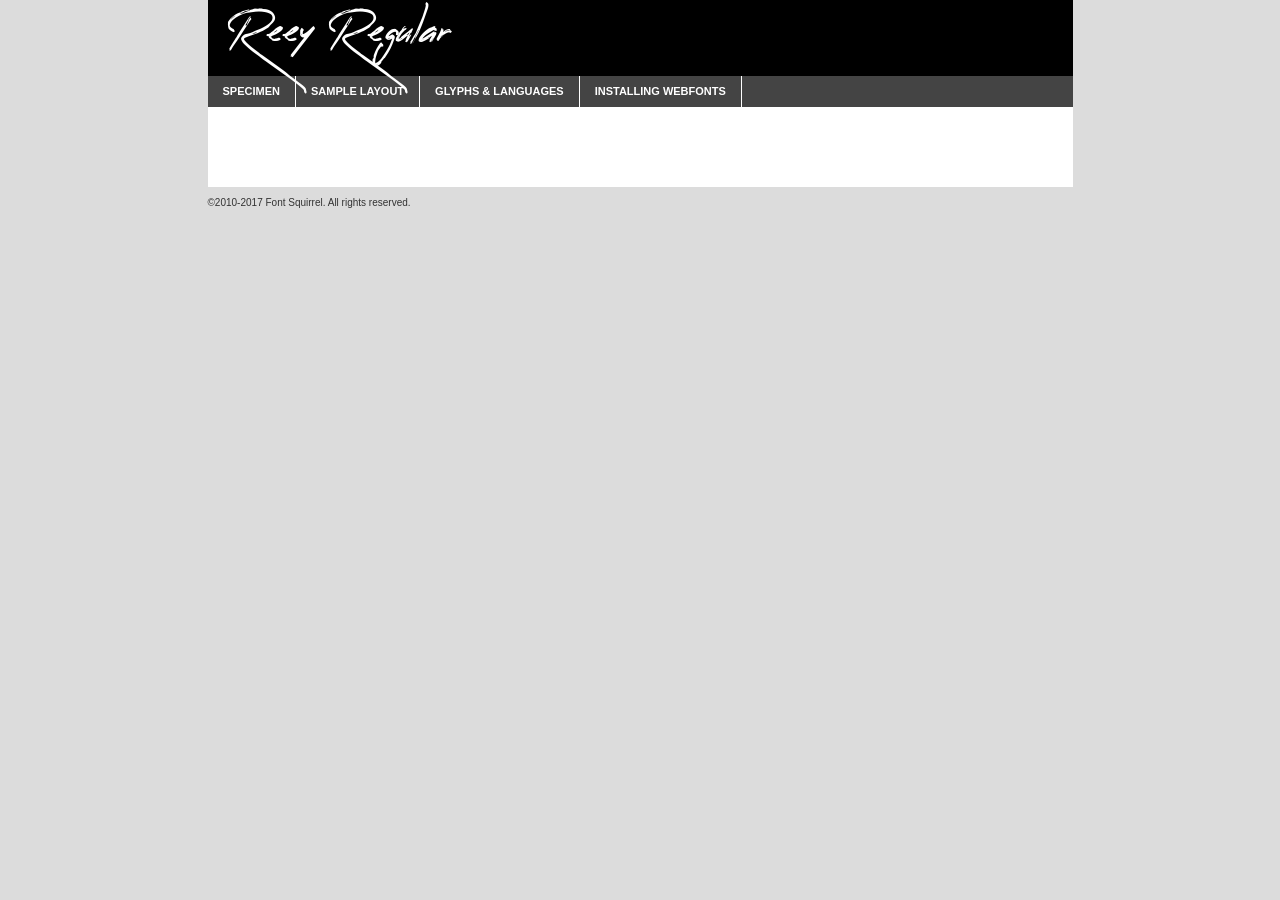
<file: font/reey/reey-regular-demo.html>
<!DOCTYPE html PUBLIC "-//W3C//DTD XHTML 1.0 Transitional//EN"
	"http://www.w3.org/TR/xhtml1/DTD/xhtml1-transitional.dtd">

<html xmlns="http://www.w3.org/1999/xhtml" xml:lang="en" lang="en">
<head>
	<meta http-equiv="Content-Type" content="text/html; charset=utf-8" />
	<script src="http://ajax.googleapis.com/ajax/libs/jquery/1.7.2/jquery.min.js" type="text/javascript" charset="utf-8"></script>
	<script type="text/javascript">
	(function($){$.fn.easyTabs=function(option){var param=jQuery.extend({fadeSpeed:"fast",defaultContent:1,activeClass:'active'},option);$(this).each(function(){var thisId="#"+this.id;if(param.defaultContent==''){param.defaultContent=1;}
	if(typeof param.defaultContent=="number")
	{var defaultTab=$(thisId+" .tabs li:eq("+(param.defaultContent-1)+") a").attr('href').substr(1);}else{var defaultTab=param.defaultContent;}
	$(thisId+" .tabs li a").each(function(){var tabToHide=$(this).attr('href').substr(1);$("#"+tabToHide).addClass('easytabs-tab-content');});hideAll();changeContent(defaultTab);function hideAll(){$(thisId+" .easytabs-tab-content").hide();}
	function changeContent(tabId){hideAll();$(thisId+" .tabs li").removeClass(param.activeClass);$(thisId+" .tabs li a[href=#"+tabId+"]").closest('li').addClass(param.activeClass);if(param.fadeSpeed!="none")
	{$(thisId+" #"+tabId).fadeIn(param.fadeSpeed);}else{$(thisId+" #"+tabId).show();}}
	$(thisId+" .tabs li").click(function(){var tabId=$(this).find('a').attr('href').substr(1);changeContent(tabId);return false;});});}})(jQuery);
	</script>
	<link rel="stylesheet" href="specimen_files/specimen_stylesheet.css" type="text/css" charset="utf-8" />
	<link rel="stylesheet" href="stylesheet.css" type="text/css" charset="utf-8" />

	<style type="text/css">
					body{
				font-family: 'reeyregular';
							}
		</style>

	<title>Reey Regular Specimen</title>
	
	
	<script type="text/javascript" charset="utf-8">
		$(document).ready(function() {
			$('#container').easyTabs({defaultContent:1});
		});
	</script>
</head>

<body>
<div id="container">
	<div id="header">
		Reey Regular	</div>
	<ul class="tabs">
		<li><a href="#specimen">Specimen</a></li>
		<li><a href="#layout">Sample Layout</a></li>
				<li><a href="#glyphs">Glyphs &amp; Languages</a></li>
		<li><a href="#installing">Installing Webfonts</a></li>
		
	</ul>
	
	<div id="main_content">

		
			<div id="specimen">
		
				<div class="section">
					<div class="grid12 firstcol">
						<div class="huge">AaBb</div>
					</div>
				</div>
		
				<div class="section">
					<div class="glyph_range">A&#x200B;B&#x200b;C&#x200b;D&#x200b;E&#x200b;F&#x200b;G&#x200b;H&#x200b;I&#x200b;J&#x200b;K&#x200b;L&#x200b;M&#x200b;N&#x200b;O&#x200b;P&#x200b;Q&#x200b;R&#x200b;S&#x200b;T&#x200b;U&#x200b;V&#x200b;W&#x200b;X&#x200b;Y&#x200b;Z&#x200b;a&#x200b;b&#x200b;c&#x200b;d&#x200b;e&#x200b;f&#x200b;g&#x200b;h&#x200b;i&#x200b;j&#x200b;k&#x200b;l&#x200b;m&#x200b;n&#x200b;o&#x200b;p&#x200b;q&#x200b;r&#x200b;s&#x200b;t&#x200b;u&#x200b;v&#x200b;w&#x200b;x&#x200b;y&#x200b;z&#x200b;1&#x200b;2&#x200b;3&#x200b;4&#x200b;5&#x200b;6&#x200b;7&#x200b;8&#x200b;9&#x200b;0&#x200b;&amp;&#x200b;.&#x200b;,&#x200b;?&#x200b;!&#x200b;&#64;&#x200b;(&#x200b;)&#x200b;#&#x200b;$&#x200b;%&#x200b;*&#x200b;+&#x200b;-&#x200b;=&#x200b;:&#x200b;;</div>
				</div>
				<div class="section">
					<div class="grid12 firstcol">
						<table class="sample_table">
							<tr><td>10</td><td class="size10">abcdefghijklmnopqrstuvwxyzABCDEFGHIJKLMNOPQRSTUVWXYZ0123456789abcdefghijklmnopqrstuvwxyzABCDEFGHIJKLMNOPQRSTUVWXYZ0123456789abcdefghijklmnopqrstuvwxyzABCDEFGHIJKLMNOPQRSTUVWXYZ</td></tr>
							<tr><td>11</td><td class="size11">abcdefghijklmnopqrstuvwxyzABCDEFGHIJKLMNOPQRSTUVWXYZ0123456789abcdefghijklmnopqrstuvwxyzABCDEFGHIJKLMNOPQRSTUVWXYZ0123456789abcdefghijklmnopqrstuvwxyzABCDEFGHIJKLMNOPQRSTUVWXYZ</td></tr>
							<tr><td>12</td><td class="size12">abcdefghijklmnopqrstuvwxyzABCDEFGHIJKLMNOPQRSTUVWXYZ0123456789abcdefghijklmnopqrstuvwxyzABCDEFGHIJKLMNOPQRSTUVWXYZ0123456789abcdefghijklmnopqrstuvwxyzABCDEFGHIJKLMNOPQRSTUVWXYZ</td></tr>
							<tr><td>13</td><td class="size13">abcdefghijklmnopqrstuvwxyzABCDEFGHIJKLMNOPQRSTUVWXYZ0123456789abcdefghijklmnopqrstuvwxyzABCDEFGHIJKLMNOPQRSTUVWXYZ0123456789abcdefghijklmnopqrstuvwxyzABCDEFGHIJKLMNOPQRSTUVWXYZ</td></tr>
							<tr><td>14</td><td class="size14">abcdefghijklmnopqrstuvwxyzABCDEFGHIJKLMNOPQRSTUVWXYZ0123456789abcdefghijklmnopqrstuvwxyzABCDEFGHIJKLMNOPQRSTUVWXYZ0123456789abcdefghijklmnopqrstuvwxyzABCDEFGHIJKLMNOPQRSTUVWXYZ</td></tr>
							<tr><td>16</td><td class="size16">abcdefghijklmnopqrstuvwxyzABCDEFGHIJKLMNOPQRSTUVWXYZ0123456789abcdefghijklmnopqrstuvwxyzABCDEFGHIJKLMNOPQRSTUVWXYZ</td></tr>
							<tr><td>18</td><td class="size18">abcdefghijklmnopqrstuvwxyzABCDEFGHIJKLMNOPQRSTUVWXYZ0123456789abcdefghijklmnopqrstuvwxyzABCDEFGHIJKLMNOPQRSTUVWXYZ</td></tr>
							<tr><td>20</td><td class="size20">abcdefghijklmnopqrstuvwxyzABCDEFGHIJKLMNOPQRSTUVWXYZ0123456789abcdefghijklmnopqrstuvwxyzABCDEFGHIJKLMNOPQRSTUVWXYZ</td></tr>
							<tr><td>24</td><td class="size24">abcdefghijklmnopqrstuvwxyzABCDEFGHIJKLMNOPQRSTUVWXYZ0123456789abcdefghijklmnopqrstuvwxyzABCDEFGHIJKLMNOPQRSTUVWXYZ</td></tr>
							<tr><td>30</td><td class="size30">abcdefghijklmnopqrstuvwxyzABCDEFGHIJKLMNOPQRSTUVWXYZ0123456789abcdefghijklmnopqrstuvwxyzABCDEFGHIJKLMNOPQRSTUVWXYZ</td></tr>
							<tr><td>36</td><td class="size36">abcdefghijklmnopqrstuvwxyzABCDEFGHIJKLMNOPQRSTUVWXYZ0123456789abcdefghijklmnopqrstuvwxyzABCDEFGHIJKLMNOPQRSTUVWXYZ</td></tr>
							<tr><td>48</td><td class="size48">abcdefghijklmnopqrstuvwxyzABCDEFGHIJKLMNOPQRSTUVWXYZ0123456789abcdefghijklmnopqrstuvwxyzABCDEFGHIJKLMNOPQRSTUVWXYZ</td></tr>
							<tr><td>60</td><td class="size60">abcdefghijklmnopqrstuvwxyzABCDEFGHIJKLMNOPQRSTUVWXYZ0123456789abcdefghijklmnopqrstuvwxyzABCDEFGHIJKLMNOPQRSTUVWXYZ</td></tr>
							<tr><td>72</td><td class="size72">abcdefghijklmnopqrstuvwxyzABCDEFGHIJKLMNOPQRSTUVWXYZ0123456789abcdefghijklmnopqrstuvwxyzABCDEFGHIJKLMNOPQRSTUVWXYZ</td></tr>
							<tr><td>90</td><td class="size90">abcdefghijklmnopqrstuvwxyzABCDEFGHIJKLMNOPQRSTUVWXYZ0123456789abcdefghijklmnopqrstuvwxyzABCDEFGHIJKLMNOPQRSTUVWXYZ</td></tr>
						</table>
				
					</div>
			
				</div>
		
		
		
								<div class="section" id="bodycomparison">


										<div id="xheight">
				<div class="fontbody">&#x25FC;&#x25FC;&#x25FC;&#x25FC;&#x25FC;&#x25FC;&#x25FC;&#x25FC;&#x25FC;&#x25FC;&#x25FC;&#x25FC;&#x25FC;&#x25FC;&#x25FC;&#x25FC;&#x25FC;&#x25FC;&#x25FC;&#x25FC;&#x25FC;&#x25FC;&#x25FC;&#x25FC;&#x25FC;&#x25FC;&#x25FC;&#x25FC;&#x25FC;&#x25FC;&#x25FC;&#x25FC;&#x25FC;&#x25FC;&#x25FC;&#x25FC;&#x25FC;&#x25FC;&#x25FC;&#x25FC;&#x25FC;&#x25FC;&#x25FC;&#x25FC;&#x25FC;&#x25FC;&#x25FC;&#x25FC;&#x25FC;&#x25FC;&#x25FC;&#x25FC;&#x25FC;&#x25FC;&#x25FC;&#x25FC;&#x25FC;&#x25FC;&#x25FC;&#x25FC;&#x25FC;&#x25FC;&#x25FC;&#x25FC;&#x25FC;&#x25FC;&#x25FC;&#x25FC;&#x25FC;&#x25FC;&#x25FC;&#x25FC;&#x25FC;&#x25FC;&#x25FC;&#x25FC;&#x25FC;&#x25FC;&#x25FC;&#x25FC;&#x25FC;&#x25FC;&#x25FC;&#x25FC;&#x25FC;&#x25FC;&#x25FC;&#x25FC;&#x25FC;&#x25FC;&#x25FC;&#x25FC;&#x25FC;&#x25FC;&#x25FC;&#x25FC;&#x25FC;&#x25FC;&#x25FC;body</div><div class="arialbody">body</div><div class="verdanabody">body</div><div class="georgiabody">body</div></div>
										<div class="fontbody" style="z-index:1">
											body<span>Reey Regular</span>
										</div>
										<div class="arialbody" style="z-index:1">
											body<span>Arial</span>
										</div>
										<div class="verdanabody" style="z-index:1">
											body<span>Verdana</span>
										</div>
										<div class="georgiabody" style="z-index:1">
											body<span>Georgia</span>
										</div>



								</div>
		
		
				<div class="section psample psample_row1" id="">
					
					<div class="grid2 firstcol">
						<p class="size10"><span>10.</span>Aenean lacinia bibendum nulla sed consectetur. Fusce dapibus, tellus ac cursus commodo, tortor mauris condimentum nibh, ut fermentum massa justo sit amet risus. Nullam id dolor id nibh ultricies vehicula ut id elit. Cum sociis natoque penatibus et magnis dis parturient montes, nascetur ridiculus mus. Nulla vitae elit libero, a pharetra augue.</p>
			
					</div>
					<div class="grid3">
						<p class="size11"><span>11.</span>Aenean lacinia bibendum nulla sed consectetur. Fusce dapibus, tellus ac cursus commodo, tortor mauris condimentum nibh, ut fermentum massa justo sit amet risus. Nullam id dolor id nibh ultricies vehicula ut id elit. Cum sociis natoque penatibus et magnis dis parturient montes, nascetur ridiculus mus. Nulla vitae elit libero, a pharetra augue.</p>
			
					</div>
					<div class="grid3">
						<p class="size12"><span>12.</span>Aenean lacinia bibendum nulla sed consectetur. Fusce dapibus, tellus ac cursus commodo, tortor mauris condimentum nibh, ut fermentum massa justo sit amet risus. Nullam id dolor id nibh ultricies vehicula ut id elit. Cum sociis natoque penatibus et magnis dis parturient montes, nascetur ridiculus mus. Nulla vitae elit libero, a pharetra augue.</p>
			
					</div>
					<div class="grid4">
						<p class="size13"><span>13.</span>Aenean lacinia bibendum nulla sed consectetur. Fusce dapibus, tellus ac cursus commodo, tortor mauris condimentum nibh, ut fermentum massa justo sit amet risus. Nullam id dolor id nibh ultricies vehicula ut id elit. Cum sociis natoque penatibus et magnis dis parturient montes, nascetur ridiculus mus. Nulla vitae elit libero, a pharetra augue.</p>
			
					</div>
					<div class="white_blend"></div>
					
				</div>
				<div class="section psample psample_row2" id="">
					<div class="grid3 firstcol">
						<p class="size14"><span>14.</span>Aenean lacinia bibendum nulla sed consectetur. Fusce dapibus, tellus ac cursus commodo, tortor mauris condimentum nibh, ut fermentum massa justo sit amet risus. Nullam id dolor id nibh ultricies vehicula ut id elit. Cum sociis natoque penatibus et magnis dis parturient montes, nascetur ridiculus mus. Nulla vitae elit libero, a pharetra augue.</p>
			
					</div>
					<div class="grid4">
						<p class="size16"><span>16.</span>Aenean lacinia bibendum nulla sed consectetur. Fusce dapibus, tellus ac cursus commodo, tortor mauris condimentum nibh, ut fermentum massa justo sit amet risus. Nullam id dolor id nibh ultricies vehicula ut id elit. Cum sociis natoque penatibus et magnis dis parturient montes, nascetur ridiculus mus. Nulla vitae elit libero, a pharetra augue.</p>
			
					</div>
					<div class="grid5">
						<p class="size18"><span>18.</span>Aenean lacinia bibendum nulla sed consectetur. Fusce dapibus, tellus ac cursus commodo, tortor mauris condimentum nibh, ut fermentum massa justo sit amet risus. Nullam id dolor id nibh ultricies vehicula ut id elit. Cum sociis natoque penatibus et magnis dis parturient montes, nascetur ridiculus mus. Nulla vitae elit libero, a pharetra augue.</p>
			
					</div>

					<div class="white_blend"></div>

				</div>
				
				<div class="section psample psample_row3" id="">
					<div class="grid5 firstcol">
						<p class="size20"><span>20.</span>Aenean lacinia bibendum nulla sed consectetur. Fusce dapibus, tellus ac cursus commodo, tortor mauris condimentum nibh, ut fermentum massa justo sit amet risus. Nullam id dolor id nibh ultricies vehicula ut id elit. Cum sociis natoque penatibus et magnis dis parturient montes, nascetur ridiculus mus. Nulla vitae elit libero, a pharetra augue.</p>
					</div>
					<div class="grid7">
						<p class="size24"><span>24.</span>Aenean lacinia bibendum nulla sed consectetur. Fusce dapibus, tellus ac cursus commodo, tortor mauris condimentum nibh, ut fermentum massa justo sit amet risus. Nullam id dolor id nibh ultricies vehicula ut id elit. Cum sociis natoque penatibus et magnis dis parturient montes, nascetur ridiculus mus. Nulla vitae elit libero, a pharetra augue.</p>
					</div>
					
					<div class="white_blend"></div>
					
				</div>
				
				<div class="section psample psample_row4" id="">
					<div class="grid12 firstcol">
						<p class="size30"><span>30.</span>Aenean lacinia bibendum nulla sed consectetur. Fusce dapibus, tellus ac cursus commodo, tortor mauris condimentum nibh, ut fermentum massa justo sit amet risus. Nullam id dolor id nibh ultricies vehicula ut id elit. Cum sociis natoque penatibus et magnis dis parturient montes, nascetur ridiculus mus. Nulla vitae elit libero, a pharetra augue.</p>
					</div>
					<div class="white_blend"></div>
					
				</div>
				
				
				
				<div class="section psample psample_row1 fullreverse">
					<div class="grid2 firstcol">
						<p class="size10"><span>10.</span>Aenean lacinia bibendum nulla sed consectetur. Fusce dapibus, tellus ac cursus commodo, tortor mauris condimentum nibh, ut fermentum massa justo sit amet risus. Nullam id dolor id nibh ultricies vehicula ut id elit. Cum sociis natoque penatibus et magnis dis parturient montes, nascetur ridiculus mus. Nulla vitae elit libero, a pharetra augue.</p>
			
					</div>
					<div class="grid3">
						<p class="size11"><span>11.</span>Aenean lacinia bibendum nulla sed consectetur. Fusce dapibus, tellus ac cursus commodo, tortor mauris condimentum nibh, ut fermentum massa justo sit amet risus. Nullam id dolor id nibh ultricies vehicula ut id elit. Cum sociis natoque penatibus et magnis dis parturient montes, nascetur ridiculus mus. Nulla vitae elit libero, a pharetra augue.</p>
			
					</div>
					<div class="grid3">
						<p class="size12"><span>12.</span>Aenean lacinia bibendum nulla sed consectetur. Fusce dapibus, tellus ac cursus commodo, tortor mauris condimentum nibh, ut fermentum massa justo sit amet risus. Nullam id dolor id nibh ultricies vehicula ut id elit. Cum sociis natoque penatibus et magnis dis parturient montes, nascetur ridiculus mus. Nulla vitae elit libero, a pharetra augue.</p>
			
					</div>
					<div class="grid4">
						<p class="size13"><span>13.</span>Aenean lacinia bibendum nulla sed consectetur. Fusce dapibus, tellus ac cursus commodo, tortor mauris condimentum nibh, ut fermentum massa justo sit amet risus. Nullam id dolor id nibh ultricies vehicula ut id elit. Cum sociis natoque penatibus et magnis dis parturient montes, nascetur ridiculus mus. Nulla vitae elit libero, a pharetra augue.</p>
			
					</div>
					<div class="black_blend"></div>
					
				</div>
				
				<div class="section psample psample_row2 fullreverse">
					<div class="grid3 firstcol">
						<p class="size14"><span>14.</span>Aenean lacinia bibendum nulla sed consectetur. Fusce dapibus, tellus ac cursus commodo, tortor mauris condimentum nibh, ut fermentum massa justo sit amet risus. Nullam id dolor id nibh ultricies vehicula ut id elit. Cum sociis natoque penatibus et magnis dis parturient montes, nascetur ridiculus mus. Nulla vitae elit libero, a pharetra augue.</p>
			
					</div>
					<div class="grid4">
						<p class="size16"><span>16.</span>Aenean lacinia bibendum nulla sed consectetur. Fusce dapibus, tellus ac cursus commodo, tortor mauris condimentum nibh, ut fermentum massa justo sit amet risus. Nullam id dolor id nibh ultricies vehicula ut id elit. Cum sociis natoque penatibus et magnis dis parturient montes, nascetur ridiculus mus. Nulla vitae elit libero, a pharetra augue.</p>
			
					</div>
					<div class="grid5">
						<p class="size18"><span>18.</span>Aenean lacinia bibendum nulla sed consectetur. Fusce dapibus, tellus ac cursus commodo, tortor mauris condimentum nibh, ut fermentum massa justo sit amet risus. Nullam id dolor id nibh ultricies vehicula ut id elit. Cum sociis natoque penatibus et magnis dis parturient montes, nascetur ridiculus mus. Nulla vitae elit libero, a pharetra augue.</p>
			
					</div>
					<div class="black_blend"></div>

				</div>
				
				<div class="section psample fullreverse psample_row3" id="">
					<div class="grid5 firstcol">
						<p class="size20"><span>20.</span>Aenean lacinia bibendum nulla sed consectetur. Fusce dapibus, tellus ac cursus commodo, tortor mauris condimentum nibh, ut fermentum massa justo sit amet risus. Nullam id dolor id nibh ultricies vehicula ut id elit. Cum sociis natoque penatibus et magnis dis parturient montes, nascetur ridiculus mus. Nulla vitae elit libero, a pharetra augue.</p>
					</div>
					<div class="grid7">
						<p class="size24"><span>24.</span>Aenean lacinia bibendum nulla sed consectetur. Fusce dapibus, tellus ac cursus commodo, tortor mauris condimentum nibh, ut fermentum massa justo sit amet risus. Nullam id dolor id nibh ultricies vehicula ut id elit. Cum sociis natoque penatibus et magnis dis parturient montes, nascetur ridiculus mus. Nulla vitae elit libero, a pharetra augue.</p>
					</div>
					
					<div class="black_blend"></div>
					
				</div>
				
				<div class="section psample fullreverse psample_row4" id="" style="border-bottom: 20px #000 solid;">
					<div class="grid12 firstcol">
						<p class="size30"><span>30.</span>Aenean lacinia bibendum nulla sed consectetur. Fusce dapibus, tellus ac cursus commodo, tortor mauris condimentum nibh, ut fermentum massa justo sit amet risus. Nullam id dolor id nibh ultricies vehicula ut id elit. Cum sociis natoque penatibus et magnis dis parturient montes, nascetur ridiculus mus. Nulla vitae elit libero, a pharetra augue.</p>
					</div>
					<div class="black_blend"></div>
					
				</div>
				
				
				
				
			</div>
			
			<div id="layout">
				
				<div class="section">
					
					<div class="grid12 firstcol">
						<h1>Lorem Ipsum Dolor</h1>
						<h2>Etiam porta sem malesuada magna mollis euismod</h2>
						
						<p class="byline">By <a href="#link">Aenean Lacinia</a></p>
					</div>
				</div>
				<div class="section">
					<div class="grid8 firstcol">
						<p class="large">Donec sed odio dui. Morbi leo risus, porta ac consectetur ac, vestibulum at eros. Fusce dapibus, tellus ac cursus commodo, tortor mauris condimentum nibh, ut fermentum massa justo sit amet risus. </p>

						
						<h3>Pellentesque ornare sem</h3>

						<p>Maecenas sed diam eget risus varius blandit sit amet non magna. Maecenas faucibus mollis interdum. Donec ullamcorper nulla non metus auctor fringilla. Nullam id dolor id nibh ultricies vehicula ut id elit. Nullam id dolor id nibh ultricies vehicula ut id elit. </p>

						<p>Aenean eu leo quam. Pellentesque ornare sem lacinia quam venenatis vestibulum. Lorem ipsum dolor sit amet, consectetur adipiscing elit. Cum sociis natoque penatibus et magnis dis parturient montes, nascetur ridiculus mus. </p>

						<p>Nulla vitae elit libero, a pharetra augue. Praesent commodo cursus magna, vel scelerisque nisl consectetur et. Aenean lacinia bibendum nulla sed consectetur. </p>

						<p>Nullam quis risus eget urna mollis ornare vel eu leo. Nullam quis risus eget urna mollis ornare vel eu leo. Maecenas sed diam eget risus varius blandit sit amet non magna. Donec ullamcorper nulla non metus auctor fringilla. </p>

						<h3>Cras mattis consectetur</h3>

						<p>Aenean eu leo quam. Pellentesque ornare sem lacinia quam venenatis vestibulum. Aenean lacinia bibendum nulla sed consectetur. Integer posuere erat a ante venenatis dapibus posuere velit aliquet. Cras mattis consectetur purus sit amet fermentum. </p>

						<p>Nullam id dolor id nibh ultricies vehicula ut id elit. Nullam quis risus eget urna mollis ornare vel eu leo. Cras mattis consectetur purus sit amet fermentum.</p>
					</div>
					
					<div class="grid4 sidebar">
						
						<div class="box reverse">
							<p class="last">Nullam quis risus eget urna mollis ornare vel eu leo. Donec ullamcorper nulla non metus auctor fringilla. Cras mattis consectetur purus sit amet fermentum. Sed posuere consectetur est at lobortis. Lorem ipsum dolor sit amet, consectetur adipiscing elit. </p>
						</div>
						
						<p class="caption">Maecenas sed diam eget risus varius.</p>

						<p>Vestibulum id ligula porta felis euismod semper. Integer posuere erat a ante venenatis dapibus posuere velit aliquet. Vestibulum id ligula porta felis euismod semper. Sed posuere consectetur est at lobortis. Maecenas sed diam eget risus varius blandit sit amet non magna. Fusce dapibus, tellus ac cursus commodo, tortor mauris condimentum nibh, ut fermentum massa justo sit amet risus. </p>

					

						<p>Duis mollis, est non commodo luctus, nisi erat porttitor ligula, eget lacinia odio sem nec elit. Aenean lacinia bibendum nulla sed consectetur. Vivamus sagittis lacus vel augue laoreet rutrum faucibus dolor auctor. Aenean lacinia bibendum nulla sed consectetur. Nullam quis risus eget urna mollis ornare vel eu leo. </p>

						<p>Praesent commodo cursus magna, vel scelerisque nisl consectetur et. Donec ullamcorper nulla non metus auctor fringilla. Maecenas faucibus mollis interdum. Fusce dapibus, tellus ac cursus commodo, tortor mauris condimentum nibh, ut fermentum massa justo sit amet risus. </p>

					</div>
				</div>
				
			</div>


			



		<div id="glyphs">
			<div class="section">
				<div class="grid12 firstcol">
			
				<h1>Language Support</h1>
				<p>The subset of Reey Regular in this kit supports the following languages:<br />
			
					English, Arrernte, Bislama, Cebuano, Fijian, Gilbertese, Hmong, Ibanag, Iloko_ilokano, Interglossa_glosa, Interlingua, Lojban, Norfolk_pitcairnese, Oromo, Rotokas, Seychelles_creole, Shona, Somali, Southern_ndebele, Swahili, Swati_swazi, Tok_pisin, Warlpiri, Xhosa, Zulu, Latinbasic, Ubasic, Demo				</p>
				<h1>Glyph Chart</h1>
				<p>The subset of Reey Regular in this kit includes all the glyphs listed below. Unicode entities are included above each glyph to help you insert individual characters into your layout.</p>
				<div id="glyph_chart">
			
																				 <div><p>&amp;#32;</p>&#32;</div>
																				 <div><p>&amp;#33;</p>&#33;</div>
																				 <div><p>&amp;#34;</p>&#34;</div>
																				 <div><p>&amp;#35;</p>&#35;</div>
																				 <div><p>&amp;#36;</p>&#36;</div>
																				 <div><p>&amp;#37;</p>&#37;</div>
																				 <div><p>&amp;#38;</p>&#38;</div>
																				 <div><p>&amp;#39;</p>&#39;</div>
																				 <div><p>&amp;#40;</p>&#40;</div>
																				 <div><p>&amp;#41;</p>&#41;</div>
																				 <div><p>&amp;#42;</p>&#42;</div>
																				 <div><p>&amp;#43;</p>&#43;</div>
																				 <div><p>&amp;#44;</p>&#44;</div>
																				 <div><p>&amp;#45;</p>&#45;</div>
																				 <div><p>&amp;#46;</p>&#46;</div>
																				 <div><p>&amp;#47;</p>&#47;</div>
																				 <div><p>&amp;#48;</p>&#48;</div>
																				 <div><p>&amp;#49;</p>&#49;</div>
																				 <div><p>&amp;#50;</p>&#50;</div>
																				 <div><p>&amp;#51;</p>&#51;</div>
																				 <div><p>&amp;#52;</p>&#52;</div>
																				 <div><p>&amp;#53;</p>&#53;</div>
																				 <div><p>&amp;#54;</p>&#54;</div>
																				 <div><p>&amp;#55;</p>&#55;</div>
																				 <div><p>&amp;#56;</p>&#56;</div>
																				 <div><p>&amp;#57;</p>&#57;</div>
																				 <div><p>&amp;#58;</p>&#58;</div>
																				 <div><p>&amp;#59;</p>&#59;</div>
																				 <div><p>&amp;#60;</p>&#60;</div>
																				 <div><p>&amp;#61;</p>&#61;</div>
																				 <div><p>&amp;#62;</p>&#62;</div>
																				 <div><p>&amp;#63;</p>&#63;</div>
																				 <div><p>&amp;#64;</p>&#64;</div>
																				 <div><p>&amp;#65;</p>&#65;</div>
																				 <div><p>&amp;#66;</p>&#66;</div>
																				 <div><p>&amp;#67;</p>&#67;</div>
																				 <div><p>&amp;#68;</p>&#68;</div>
																				 <div><p>&amp;#69;</p>&#69;</div>
																				 <div><p>&amp;#70;</p>&#70;</div>
																				 <div><p>&amp;#71;</p>&#71;</div>
																				 <div><p>&amp;#72;</p>&#72;</div>
																				 <div><p>&amp;#73;</p>&#73;</div>
																				 <div><p>&amp;#74;</p>&#74;</div>
																				 <div><p>&amp;#75;</p>&#75;</div>
																				 <div><p>&amp;#76;</p>&#76;</div>
																				 <div><p>&amp;#77;</p>&#77;</div>
																				 <div><p>&amp;#78;</p>&#78;</div>
																				 <div><p>&amp;#79;</p>&#79;</div>
																				 <div><p>&amp;#80;</p>&#80;</div>
																				 <div><p>&amp;#81;</p>&#81;</div>
																				 <div><p>&amp;#82;</p>&#82;</div>
																				 <div><p>&amp;#83;</p>&#83;</div>
																				 <div><p>&amp;#84;</p>&#84;</div>
																				 <div><p>&amp;#85;</p>&#85;</div>
																				 <div><p>&amp;#86;</p>&#86;</div>
																				 <div><p>&amp;#87;</p>&#87;</div>
																				 <div><p>&amp;#88;</p>&#88;</div>
																				 <div><p>&amp;#89;</p>&#89;</div>
																				 <div><p>&amp;#90;</p>&#90;</div>
																				 <div><p>&amp;#91;</p>&#91;</div>
																				 <div><p>&amp;#92;</p>&#92;</div>
																				 <div><p>&amp;#93;</p>&#93;</div>
																				 <div><p>&amp;#94;</p>&#94;</div>
																				 <div><p>&amp;#95;</p>&#95;</div>
																				 <div><p>&amp;#96;</p>&#96;</div>
																				 <div><p>&amp;#97;</p>&#97;</div>
																				 <div><p>&amp;#98;</p>&#98;</div>
																				 <div><p>&amp;#99;</p>&#99;</div>
																				 <div><p>&amp;#100;</p>&#100;</div>
																				 <div><p>&amp;#101;</p>&#101;</div>
																				 <div><p>&amp;#102;</p>&#102;</div>
																				 <div><p>&amp;#103;</p>&#103;</div>
																				 <div><p>&amp;#104;</p>&#104;</div>
																				 <div><p>&amp;#105;</p>&#105;</div>
																				 <div><p>&amp;#106;</p>&#106;</div>
																				 <div><p>&amp;#107;</p>&#107;</div>
																				 <div><p>&amp;#108;</p>&#108;</div>
																				 <div><p>&amp;#109;</p>&#109;</div>
																				 <div><p>&amp;#110;</p>&#110;</div>
																				 <div><p>&amp;#111;</p>&#111;</div>
																				 <div><p>&amp;#112;</p>&#112;</div>
																				 <div><p>&amp;#113;</p>&#113;</div>
																				 <div><p>&amp;#114;</p>&#114;</div>
																				 <div><p>&amp;#115;</p>&#115;</div>
																				 <div><p>&amp;#116;</p>&#116;</div>
																				 <div><p>&amp;#117;</p>&#117;</div>
																				 <div><p>&amp;#118;</p>&#118;</div>
																				 <div><p>&amp;#119;</p>&#119;</div>
																				 <div><p>&amp;#120;</p>&#120;</div>
																				 <div><p>&amp;#121;</p>&#121;</div>
																				 <div><p>&amp;#122;</p>&#122;</div>
																				 <div><p>&amp;#123;</p>&#123;</div>
																				 <div><p>&amp;#124;</p>&#124;</div>
																				 <div><p>&amp;#125;</p>&#125;</div>
																				 <div><p>&amp;#126;</p>&#126;</div>
																				 <div><p>&amp;#160;</p>&#160;</div>
																				 <div><p>&amp;#161;</p>&#161;</div>
																				 <div><p>&amp;#162;</p>&#162;</div>
																				 <div><p>&amp;#163;</p>&#163;</div>
																				 <div><p>&amp;#164;</p>&#164;</div>
																				 <div><p>&amp;#165;</p>&#165;</div>
																				 <div><p>&amp;#166;</p>&#166;</div>
																				 <div><p>&amp;#167;</p>&#167;</div>
																				 <div><p>&amp;#168;</p>&#168;</div>
																				 <div><p>&amp;#169;</p>&#169;</div>
																				 <div><p>&amp;#171;</p>&#171;</div>
																				 <div><p>&amp;#173;</p>&#173;</div>
																				 <div><p>&amp;#174;</p>&#174;</div>
																				 <div><p>&amp;#176;</p>&#176;</div>
																				 <div><p>&amp;#177;</p>&#177;</div>
																				 <div><p>&amp;#180;</p>&#180;</div>
																				 <div><p>&amp;#183;</p>&#183;</div>
																				 <div><p>&amp;#184;</p>&#184;</div>
																				 <div><p>&amp;#187;</p>&#187;</div>
																				 <div><p>&amp;#191;</p>&#191;</div>
																				 <div><p>&amp;#215;</p>&#215;</div>
																				 <div><p>&amp;#224;</p>&#224;</div>
																				 <div><p>&amp;#225;</p>&#225;</div>
																				 <div><p>&amp;#226;</p>&#226;</div>
																				 <div><p>&amp;#227;</p>&#227;</div>
																				 <div><p>&amp;#228;</p>&#228;</div>
																				 <div><p>&amp;#229;</p>&#229;</div>
																				 <div><p>&amp;#231;</p>&#231;</div>
																				 <div><p>&amp;#232;</p>&#232;</div>
																				 <div><p>&amp;#233;</p>&#233;</div>
																				 <div><p>&amp;#234;</p>&#234;</div>
																				 <div><p>&amp;#235;</p>&#235;</div>
																				 <div><p>&amp;#236;</p>&#236;</div>
																				 <div><p>&amp;#237;</p>&#237;</div>
																				 <div><p>&amp;#238;</p>&#238;</div>
																				 <div><p>&amp;#239;</p>&#239;</div>
																				 <div><p>&amp;#241;</p>&#241;</div>
																				 <div><p>&amp;#242;</p>&#242;</div>
																				 <div><p>&amp;#243;</p>&#243;</div>
																				 <div><p>&amp;#244;</p>&#244;</div>
																				 <div><p>&amp;#245;</p>&#245;</div>
																				 <div><p>&amp;#246;</p>&#246;</div>
																				 <div><p>&amp;#247;</p>&#247;</div>
																				 <div><p>&amp;#249;</p>&#249;</div>
																				 <div><p>&amp;#250;</p>&#250;</div>
																				 <div><p>&amp;#251;</p>&#251;</div>
																				 <div><p>&amp;#252;</p>&#252;</div>
																				 <div><p>&amp;#253;</p>&#253;</div>
																				 <div><p>&amp;#255;</p>&#255;</div>
																				 <div><p>&amp;#710;</p>&#710;</div>
																				 <div><p>&amp;#732;</p>&#732;</div>
																				 <div><p>&amp;#8192;</p>&#8192;</div>
																				 <div><p>&amp;#8193;</p>&#8193;</div>
																				 <div><p>&amp;#8194;</p>&#8194;</div>
																				 <div><p>&amp;#8195;</p>&#8195;</div>
																				 <div><p>&amp;#8196;</p>&#8196;</div>
																				 <div><p>&amp;#8197;</p>&#8197;</div>
																				 <div><p>&amp;#8198;</p>&#8198;</div>
																				 <div><p>&amp;#8199;</p>&#8199;</div>
																				 <div><p>&amp;#8200;</p>&#8200;</div>
																				 <div><p>&amp;#8201;</p>&#8201;</div>
																				 <div><p>&amp;#8202;</p>&#8202;</div>
																				 <div><p>&amp;#8208;</p>&#8208;</div>
																				 <div><p>&amp;#8209;</p>&#8209;</div>
																				 <div><p>&amp;#8210;</p>&#8210;</div>
																				 <div><p>&amp;#8211;</p>&#8211;</div>
																				 <div><p>&amp;#8212;</p>&#8212;</div>
																				 <div><p>&amp;#8216;</p>&#8216;</div>
																				 <div><p>&amp;#8217;</p>&#8217;</div>
																				 <div><p>&amp;#8218;</p>&#8218;</div>
																				 <div><p>&amp;#8220;</p>&#8220;</div>
																				 <div><p>&amp;#8221;</p>&#8221;</div>
																				 <div><p>&amp;#8222;</p>&#8222;</div>
																				 <div><p>&amp;#8226;</p>&#8226;</div>
																				 <div><p>&amp;#8230;</p>&#8230;</div>
																				 <div><p>&amp;#8239;</p>&#8239;</div>
																				 <div><p>&amp;#8249;</p>&#8249;</div>
																				 <div><p>&amp;#8250;</p>&#8250;</div>
																				 <div><p>&amp;#8287;</p>&#8287;</div>
																				 <div><p>&amp;#8364;</p>&#8364;</div>
																				 <div><p>&amp;#8482;</p>&#8482;</div>
																				 <div><p>&amp;#9724;</p>&#9724;</div>
																																																</div>	
				</div>
		
		
			</div>
		</div>
		
		
		<div id="specs">
			
		</div>
	
		<div id="installing">
			<div class="section">
				<div class="grid7 firstcol">
					<h1>Installing Webfonts</h1>
					
					<p>Webfonts are supported by all major browser platforms but not all in the same way. There are currently four different font formats that must be included in order to target all browsers. This includes TTF, WOFF, EOT and SVG.</p>
					
					<h2>1. Upload your webfonts</h2>
					<p>You must upload your webfont kit to your website. They should be in or near the same directory as your CSS files.</p>
					
					<h2>2. Include the webfont stylesheet</h2>
					<p>A special CSS @font-face declaration helps the various browsers select the appropriate font it needs without causing you a bunch of headaches. Learn more about this syntax by reading the <a href="https://www.fontspring.com/blog/further-hardening-of-the-bulletproof-syntax">Fontspring blog post</a> about it. The code for it is as follows:</p>


<code>
@font-face{ 
	font-family: 'MyWebFont';
	src: url('WebFont.eot');
	src: url('WebFont.eot?#iefix') format('embedded-opentype'),
	     url('WebFont.woff') format('woff'),
	     url('WebFont.ttf') format('truetype'),
	     url('WebFont.svg#webfont') format('svg');
}
</code>

	<p>We've already gone ahead and generated the code for you. All you have to do is link to the stylesheet in your HTML, like this:</p>
	<code>&lt;link rel=&quot;stylesheet&quot; href=&quot;stylesheet.css&quot; type=&quot;text/css&quot; charset=&quot;utf-8&quot; /&gt;</code>

					<h2>3. Modify your own stylesheet</h2>
					<p>To take advantage of your new fonts, you must tell your stylesheet to use them. Look at the original @font-face declaration above and find the property called "font-family." The name linked there will be what you use to reference the font. Prepend that webfont name to the font stack in the "font-family" property, inside the selector you want to change. For example:</p>
<code>p { font-family: 'WebFont', Arial, sans-serif; }</code>

<h2>4. Test</h2>
<p>Getting webfonts to work cross-browser <em>can</em> be tricky. Use the information in the sidebar to help you if you find that fonts aren't loading in a particular browser.</p>
				</div>
				
				<div class="grid5 sidebar">
					<div class="box">
						<h2>Troubleshooting<br />Font-Face Problems</h2>
						<p>Having trouble getting your webfonts to load in your new website? Here are some tips to sort out what might be the problem.</p>

						<h3>Fonts not showing in any browser</h3>

						<p>This sounds like you need to work on the plumbing. You either did not upload the fonts to the correct directory, or you did not link the fonts properly in the CSS. If you've confirmed that all this is correct and you still have a problem, take a look at your .htaccess file and see if requests are getting intercepted.</p>

						<h3>Fonts not loading in iPhone or iPad</h3>

						<p>The most common problem here is that you are serving the fonts from an IIS server. IIS refuses to serve files that have unknown MIME types. If that is the case, you must set the MIME type for SVG to "image/svg+xml" in the server settings. Follow these instructions from Microsoft if you need help.</p>

						<h3>Fonts not loading in Firefox</h3>

						<p>The primary reason for this failure? You are still using a version Firefox older than 3.5. So upgrade already! If that isn't it, then you are very likely serving fonts from a different domain. Firefox requires that all font assets be served from the same domain. Lastly it is possible that you need to add WOFF to your list of MIME types (if you are serving via IIS.)</p>

						<h3>Fonts not loading in IE</h3>

						<p>Are you looking at Internet Explorer on an actual Windows machine or are you cheating by using a service like Adobe BrowserLab? Many of these screenshot services do not render @font-face for IE. Best to test it on a real machine.</p>

						<h3>Fonts not loading in IE9</h3>

						<p>IE9, like Firefox, requires that fonts be served from the same domain as the website. Make sure that is the case.</p>
					</div>
				</div>
			</div>
			
		</div>
	
	</div>
	<div id="footer">
		<p>&copy;2010-2017 Font Squirrel. All rights reserved.</p>
	</div>
</div>
</body>
</html>
</file>
<file: font/league-spartan/specimen_files/specimen_stylesheet.css>
@import url('grid_12-825-55-15.css');

/*  
	CSS Reset by Eric Meyer - Released under Public Domain
    http://meyerweb.com/eric/tools/css/reset/
*/
html, body, div, span, applet, object, iframe,
h1, h2, h3, h4, h5, h6, p, blockquote, pre,
a, abbr, acronym, address, big, cite, code,
del, dfn, em, font, img, ins, kbd, q, s, samp,
small, strike, strong, sub, sup, tt, var,
b, u, i, center, dl, dt, dd, ol, ul, li,
fieldset, form, label, legend, table, 
caption, tbody, tfoot, thead, tr, th, td 
                  {margin: 0;padding: 0;border: 0;outline: 0;
                  font-size: 100%;vertical-align: baseline;
                  background: transparent;}
body              {line-height: 1;}
ol, ul            {list-style: none;}
blockquote, q     {quotes: none;}
blockquote:before, blockquote:after,
q:before, q:after {content: '';	content: none;}
:focus            {outline: 0;}
ins               {text-decoration: none;}
del               {text-decoration: line-through;}
table             {border-collapse: collapse;border-spacing: 0;}




body {
	color: #000;
	background-color: #dcdcdc;
}

a {
	text-decoration: none;
	color: #1883ba;
}

h1{
	font-size: 32px;
	font-weight: normal;
	font-style: normal;
	margin-bottom: 18px;
}

h2{
	font-size: 18px;
}

#container {
	width: 865px;
	margin: 0px auto;
}


#header {
	padding: 20px;
	font-size: 36px;
	background-color: #000;
	color: #fff;
}

#header span {
	color: #666;
}
#main_content {
	background-color: #fff;
	padding: 60px 20px 20px;
}


#footer p {
	margin: 0;
	padding-top: 10px;
	padding-bottom: 50px;
	color: #333;
	font: 10px Arial, sans-serif;
}

.tabs {
	width: 100%;
	height: 31px;
	background-color: #444;
}
.tabs li {
	float:  left;
	margin: 0;
	overflow: hidden;
	background-color: #444;
}
.tabs li a {
	display: block;
	color: #fff;
	text-decoration: none;
	font: bold 11px/11px 'Arial';
	text-transform: uppercase;
	padding: 10px 15px;
	border-right: 1px solid #fff;
}

.tabs li a:hover {
		background-color: #00b3ff;

}

.tabs li.active a {
	color:  #000;
	background-color: #fff;
}



div.huge {
	
	font-size: 300px;
	line-height: 1em;
	padding: 0;
	letter-spacing: -.02em;
	overflow: hidden;
}
div.glyph_range {
	font-size: 72px;
	line-height: 1.1em;
}

.size10{ font-size: 10px; }
.size11{ font-size: 11px; }
.size12{ font-size: 12px; }
.size13{ font-size: 13px; }
.size14{ font-size: 14px; }
.size16{ font-size: 16px; }
.size18{ font-size: 18px; }
.size20{ font-size: 20px; }
.size24{ font-size: 24px; }
.size30{ font-size: 30px; }
.size36{ font-size: 36px; }
.size48{ font-size: 48px; }
.size60{ font-size: 60px; }
.size72{ font-size: 72px; }
.size90{ font-size: 90px; }


.psample_row1 {	height: 120px;}
.psample_row1 {	height: 120px;}
.psample_row2 {	height: 160px;}
.psample_row3 {	height: 160px;}
.psample_row4 {	height: 160px;}

.psample {
	overflow: hidden;
	position: relative;
}
.psample p {
	line-height: 1.3em;
	display: block;
	overflow: hidden;
	margin: 0;
}

.psample span {
	margin-right: .5em;
}

.white_blend {
	width: 100%;
	height: 61px;
	background-image: url([data-uri]);
	position: absolute;
	bottom: 0;
}
.black_blend {
	width: 100%;
	height: 61px;
	background-image: url([data-uri]);
	position: absolute;
	bottom: 0;
}
.fullreverse {
	background:  #000 !important;
	color:  #fff !important;
	margin-left: -20px;
	padding-left: 20px;
	margin-right: -20px;
	padding-right: 20px;
	padding: 20px;
	margin-bottom:0;
}


.sample_table td {
	padding-top: 3px;
	padding-bottom:5px;
	padding-left: 5px;
	vertical-align: middle;
	line-height: 1.2em;
}

.sample_table td:first-child {
	background-color: #eee;
	text-align: right;
	padding-right: 5px;
	padding-left: 0;
	padding: 5px;
	font: 11px/12px "Courier New", Courier, mono;
}

code {
	white-space: pre;
	background-color: #eee;
	display: block;
	padding: 10px;
	margin-bottom: 18px;
	overflow: auto;
}


.bottom,.last 	{margin-bottom:0 !important; padding-bottom:0 !important;}

.box  { 
  padding: 18px; 
  margin-bottom: 18px; 
  background: #eee; 
}

.reverse,.reversed { background:  #000 !important;color:  #fff !important; border: none !important;}

#bodycomparison {
	position: relative;
	overflow: hidden;
	font-size: 72px;
	height: 90px;
	white-space: nowrap;
}

#bodycomparison div{
	font-size: 72px;
	line-height: 90px;
	display: inline;
	margin: 0 15px 0 0;
	padding: 0;
}

#bodycomparison div span{
	font: 10px Arial;
	position: absolute;
	left: 0;
}
#xheight {
	float: none;
	position: absolute;
	color: #d9f3ff;
	font-size: 72px;
	line-height: 90px;
}

.fontbody {
 position: relative;
}
.arialbody{
	font-family: Arial;
	position: relative;
}
.verdanabody{
	font-family: Verdana;
	position: relative;
}
.georgiabody{
	font-family: Georgia;
	position: relative;
}

/* @group Layout page
 */

#layout h1 {
	font-size: 36px;
	line-height: 42px;
	font-weight: normal;
	font-style: normal;
}

#layout h2 {
	font-size: 24px;
	line-height: 23px;
	font-weight: normal;
	font-style: normal;
}

#layout h3 {
	font-size: 22px;
	line-height: 1.4em;
	margin-top: 1em;
	font-weight: normal;
	font-style: normal;
}


#layout p.byline {
	font-size: 12px;
	margin-top: 18px;
	line-height: 12px;
	margin-bottom: 0;
}
#layout p {
	font-size: 14px;
	line-height: 21px;
	margin-bottom: .5em;
}

#layout p.large{
	font-size: 18px;
	line-height: 26px;
}

#layout .sidebar p{
	font-size: 12px;
	line-height: 1.4em;
}

#layout p.caption {
	font-size: 10px;
	margin-top: -16px;
	margin-bottom: 18px;
}

/* @end */

/* @group Glyphs */

#glyph_chart div{
	background-color: #d9f3ff;
	color: black;
	float: left;
	font-size: 36px;
	height: 1.2em;
	line-height: 1.2em;
	margin-bottom: 1px;
	margin-right: 1px;
	text-align: center;
	width: 1.2em;
	position: relative;
	padding: .6em .2em .2em;
}

#glyph_chart div p {
	position: absolute;
	left: 0;
	top: 0;
	display: block;
	text-align: center;
	font: bold 9px Arial, sans-serif;
	background-color: #3a768f;
	width: 100%;
	color: #fff;
	padding: 2px 0;
}


#glyphs h1 {
	font-family: Arial, sans-serif;
}
/* @end */

/* @group Installing */

#installing {
	font: 13px Arial, sans-serif;
}

#installing p,
#glyphs p{
	line-height: 1.2em;
	margin-bottom: 18px;
	font: 13px Arial, sans-serif;
}



#installing h3{
	font-size: 15px;
	margin-top: 18px;
}

/* @end */

#rendering h1 {
	font-family: Arial, sans-serif;
}
.render_table td {
	font: 11px "Courier New", Courier, mono;
	vertical-align: middle;
}
</file>
<file: font/league-spartan/stylesheet.css>
/*! Generated by Font Squirrel (https://www.fontsquirrel.com) on November 9, 2021 */



@font-face {
    font-family: 'league_spartanbold';
    src: url('leaguespartan-bold-webfont.woff2') format('woff2'),
         url('leaguespartan-bold-webfont.woff') format('woff');
    font-weight: normal;
    font-style: normal;

}
</file>
<file: font/reey/specimen_files/specimen_stylesheet.css>
@import url('grid_12-825-55-15.css');

/*  
	CSS Reset by Eric Meyer - Released under Public Domain
    http://meyerweb.com/eric/tools/css/reset/
*/
html, body, div, span, applet, object, iframe,
h1, h2, h3, h4, h5, h6, p, blockquote, pre,
a, abbr, acronym, address, big, cite, code,
del, dfn, em, font, img, ins, kbd, q, s, samp,
small, strike, strong, sub, sup, tt, var,
b, u, i, center, dl, dt, dd, ol, ul, li,
fieldset, form, label, legend, table, 
caption, tbody, tfoot, thead, tr, th, td 
                  {margin: 0;padding: 0;border: 0;outline: 0;
                  font-size: 100%;vertical-align: baseline;
                  background: transparent;}
body              {line-height: 1;}
ol, ul            {list-style: none;}
blockquote, q     {quotes: none;}
blockquote:before, blockquote:after,
q:before, q:after {content: '';	content: none;}
:focus            {outline: 0;}
ins               {text-decoration: none;}
del               {text-decoration: line-through;}
table             {border-collapse: collapse;border-spacing: 0;}




body {
	color: #000;
	background-color: #dcdcdc;
}

a {
	text-decoration: none;
	color: #1883ba;
}

h1{
	font-size: 32px;
	font-weight: normal;
	font-style: normal;
	margin-bottom: 18px;
}

h2{
	font-size: 18px;
}

#container {
	width: 865px;
	margin: 0px auto;
}


#header {
	padding: 20px;
	font-size: 36px;
	background-color: #000;
	color: #fff;
}

#header span {
	color: #666;
}
#main_content {
	background-color: #fff;
	padding: 60px 20px 20px;
}


#footer p {
	margin: 0;
	padding-top: 10px;
	padding-bottom: 50px;
	color: #333;
	font: 10px Arial, sans-serif;
}

.tabs {
	width: 100%;
	height: 31px;
	background-color: #444;
}
.tabs li {
	float:  left;
	margin: 0;
	overflow: hidden;
	background-color: #444;
}
.tabs li a {
	display: block;
	color: #fff;
	text-decoration: none;
	font: bold 11px/11px 'Arial';
	text-transform: uppercase;
	padding: 10px 15px;
	border-right: 1px solid #fff;
}

.tabs li a:hover {
		background-color: #00b3ff;

}

.tabs li.active a {
	color:  #000;
	background-color: #fff;
}



div.huge {
	
	font-size: 300px;
	line-height: 1em;
	padding: 0;
	letter-spacing: -.02em;
	overflow: hidden;
}
div.glyph_range {
	font-size: 72px;
	line-height: 1.1em;
}

.size10{ font-size: 10px; }
.size11{ font-size: 11px; }
.size12{ font-size: 12px; }
.size13{ font-size: 13px; }
.size14{ font-size: 14px; }
.size16{ font-size: 16px; }
.size18{ font-size: 18px; }
.size20{ font-size: 20px; }
.size24{ font-size: 24px; }
.size30{ font-size: 30px; }
.size36{ font-size: 36px; }
.size48{ font-size: 48px; }
.size60{ font-size: 60px; }
.size72{ font-size: 72px; }
.size90{ font-size: 90px; }


.psample_row1 {	height: 120px;}
.psample_row1 {	height: 120px;}
.psample_row2 {	height: 160px;}
.psample_row3 {	height: 160px;}
.psample_row4 {	height: 160px;}

.psample {
	overflow: hidden;
	position: relative;
}
.psample p {
	line-height: 1.3em;
	display: block;
	overflow: hidden;
	margin: 0;
}

.psample span {
	margin-right: .5em;
}

.white_blend {
	width: 100%;
	height: 61px;
	background-image: url([data-uri]);
	position: absolute;
	bottom: 0;
}
.black_blend {
	width: 100%;
	height: 61px;
	background-image: url([data-uri]);
	position: absolute;
	bottom: 0;
}
.fullreverse {
	background:  #000 !important;
	color:  #fff !important;
	margin-left: -20px;
	padding-left: 20px;
	margin-right: -20px;
	padding-right: 20px;
	padding: 20px;
	margin-bottom:0;
}


.sample_table td {
	padding-top: 3px;
	padding-bottom:5px;
	padding-left: 5px;
	vertical-align: middle;
	line-height: 1.2em;
}

.sample_table td:first-child {
	background-color: #eee;
	text-align: right;
	padding-right: 5px;
	padding-left: 0;
	padding: 5px;
	font: 11px/12px "Courier New", Courier, mono;
}

code {
	white-space: pre;
	background-color: #eee;
	display: block;
	padding: 10px;
	margin-bottom: 18px;
	overflow: auto;
}


.bottom,.last 	{margin-bottom:0 !important; padding-bottom:0 !important;}

.box  { 
  padding: 18px; 
  margin-bottom: 18px; 
  background: #eee; 
}

.reverse,.reversed { background:  #000 !important;color:  #fff !important; border: none !important;}

#bodycomparison {
	position: relative;
	overflow: hidden;
	font-size: 72px;
	height: 90px;
	white-space: nowrap;
}

#bodycomparison div{
	font-size: 72px;
	line-height: 90px;
	display: inline;
	margin: 0 15px 0 0;
	padding: 0;
}

#bodycomparison div span{
	font: 10px Arial;
	position: absolute;
	left: 0;
}
#xheight {
	float: none;
	position: absolute;
	color: #d9f3ff;
	font-size: 72px;
	line-height: 90px;
}

.fontbody {
 position: relative;
}
.arialbody{
	font-family: Arial;
	position: relative;
}
.verdanabody{
	font-family: Verdana;
	position: relative;
}
.georgiabody{
	font-family: Georgia;
	position: relative;
}

/* @group Layout page
 */

#layout h1 {
	font-size: 36px;
	line-height: 42px;
	font-weight: normal;
	font-style: normal;
}

#layout h2 {
	font-size: 24px;
	line-height: 23px;
	font-weight: normal;
	font-style: normal;
}

#layout h3 {
	font-size: 22px;
	line-height: 1.4em;
	margin-top: 1em;
	font-weight: normal;
	font-style: normal;
}


#layout p.byline {
	font-size: 12px;
	margin-top: 18px;
	line-height: 12px;
	margin-bottom: 0;
}
#layout p {
	font-size: 14px;
	line-height: 21px;
	margin-bottom: .5em;
}

#layout p.large{
	font-size: 18px;
	line-height: 26px;
}

#layout .sidebar p{
	font-size: 12px;
	line-height: 1.4em;
}

#layout p.caption {
	font-size: 10px;
	margin-top: -16px;
	margin-bottom: 18px;
}

/* @end */

/* @group Glyphs */

#glyph_chart div{
	background-color: #d9f3ff;
	color: black;
	float: left;
	font-size: 36px;
	height: 1.2em;
	line-height: 1.2em;
	margin-bottom: 1px;
	margin-right: 1px;
	text-align: center;
	width: 1.2em;
	position: relative;
	padding: .6em .2em .2em;
}

#glyph_chart div p {
	position: absolute;
	left: 0;
	top: 0;
	display: block;
	text-align: center;
	font: bold 9px Arial, sans-serif;
	background-color: #3a768f;
	width: 100%;
	color: #fff;
	padding: 2px 0;
}


#glyphs h1 {
	font-family: Arial, sans-serif;
}
/* @end */

/* @group Installing */

#installing {
	font: 13px Arial, sans-serif;
}

#installing p,
#glyphs p{
	line-height: 1.2em;
	margin-bottom: 18px;
	font: 13px Arial, sans-serif;
}



#installing h3{
	font-size: 15px;
	margin-top: 18px;
}

/* @end */

#rendering h1 {
	font-family: Arial, sans-serif;
}
.render_table td {
	font: 11px "Courier New", Courier, mono;
	vertical-align: middle;
}
</file>
<file: font/reey/stylesheet.css>
/*! Generated by Font Squirrel (https://www.fontsquirrel.com) on November 9, 2021 */



@font-face {
    font-family: 'reeyregular';
    src: url('reey-regular-webfont.woff2') format('woff2'),
         url('reey-regular-webfont.woff') format('woff');
    font-weight: normal;
    font-style: normal;

}
</file>
